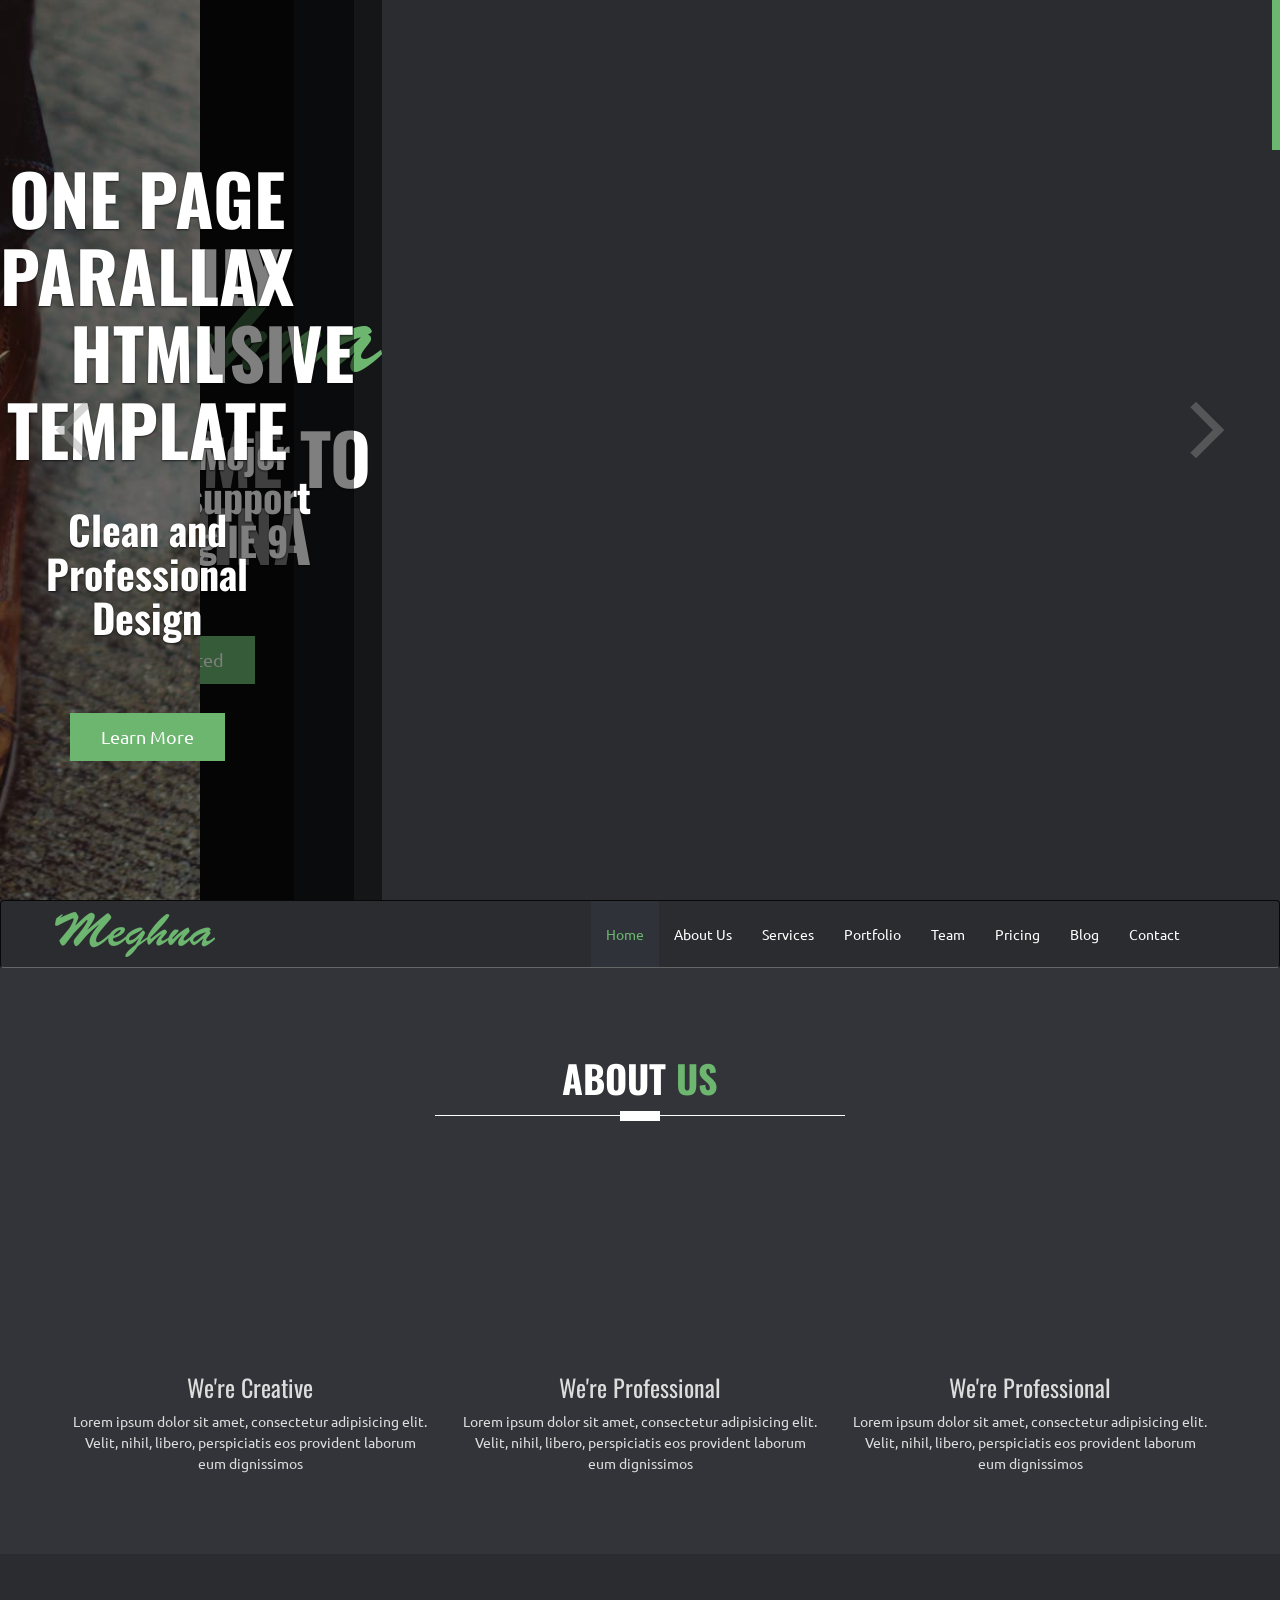
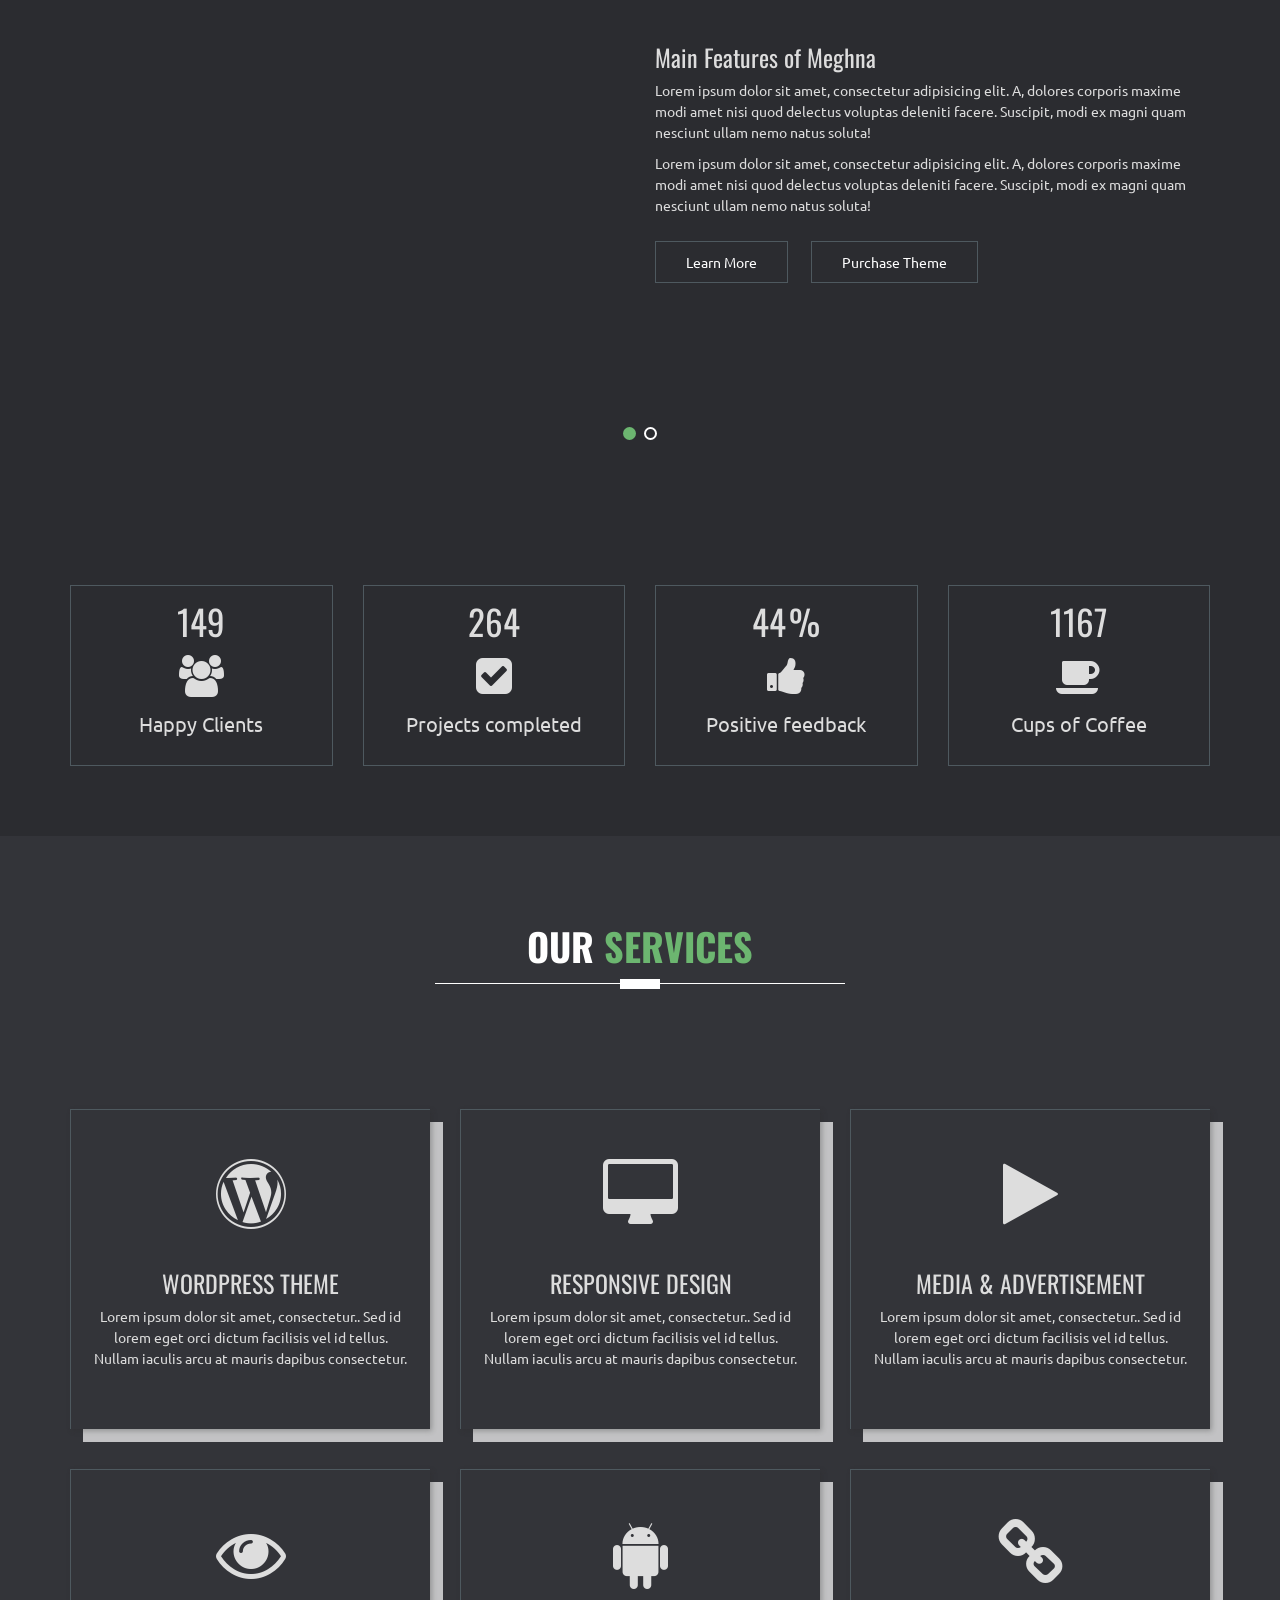
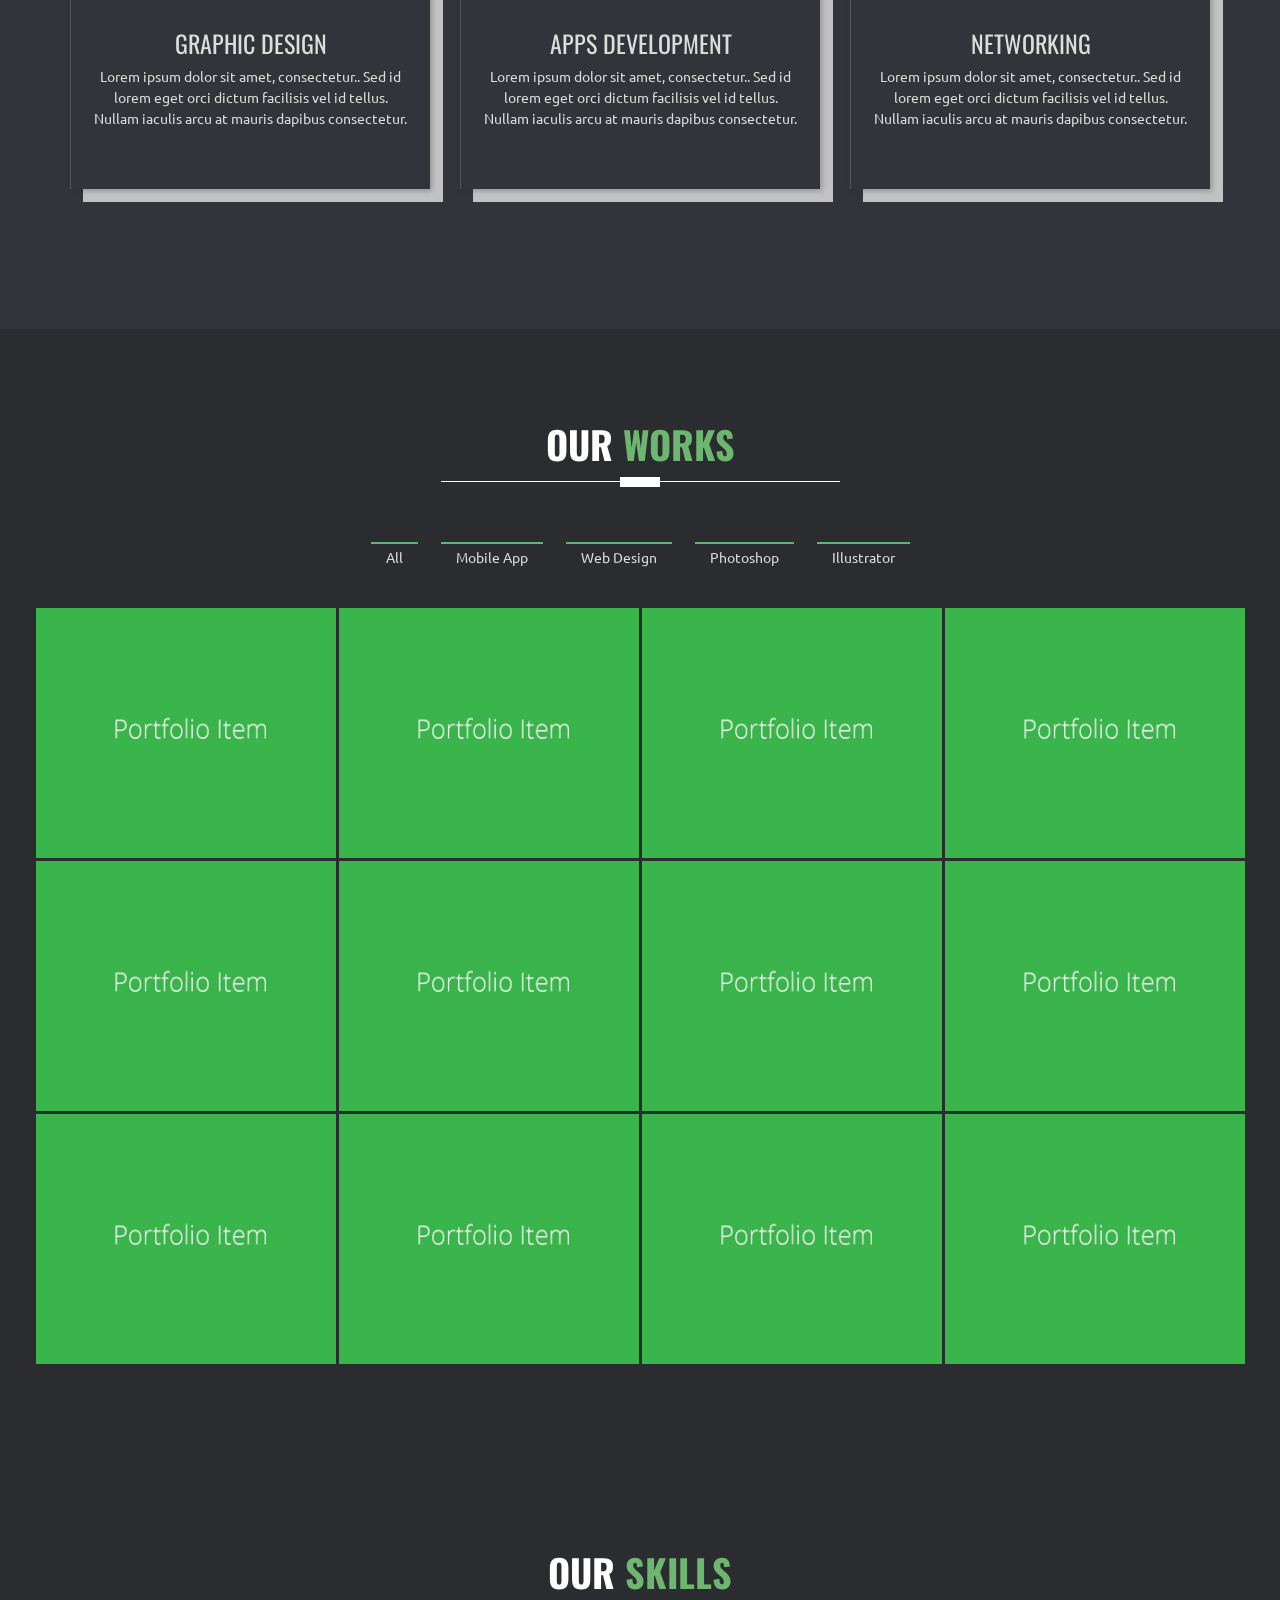
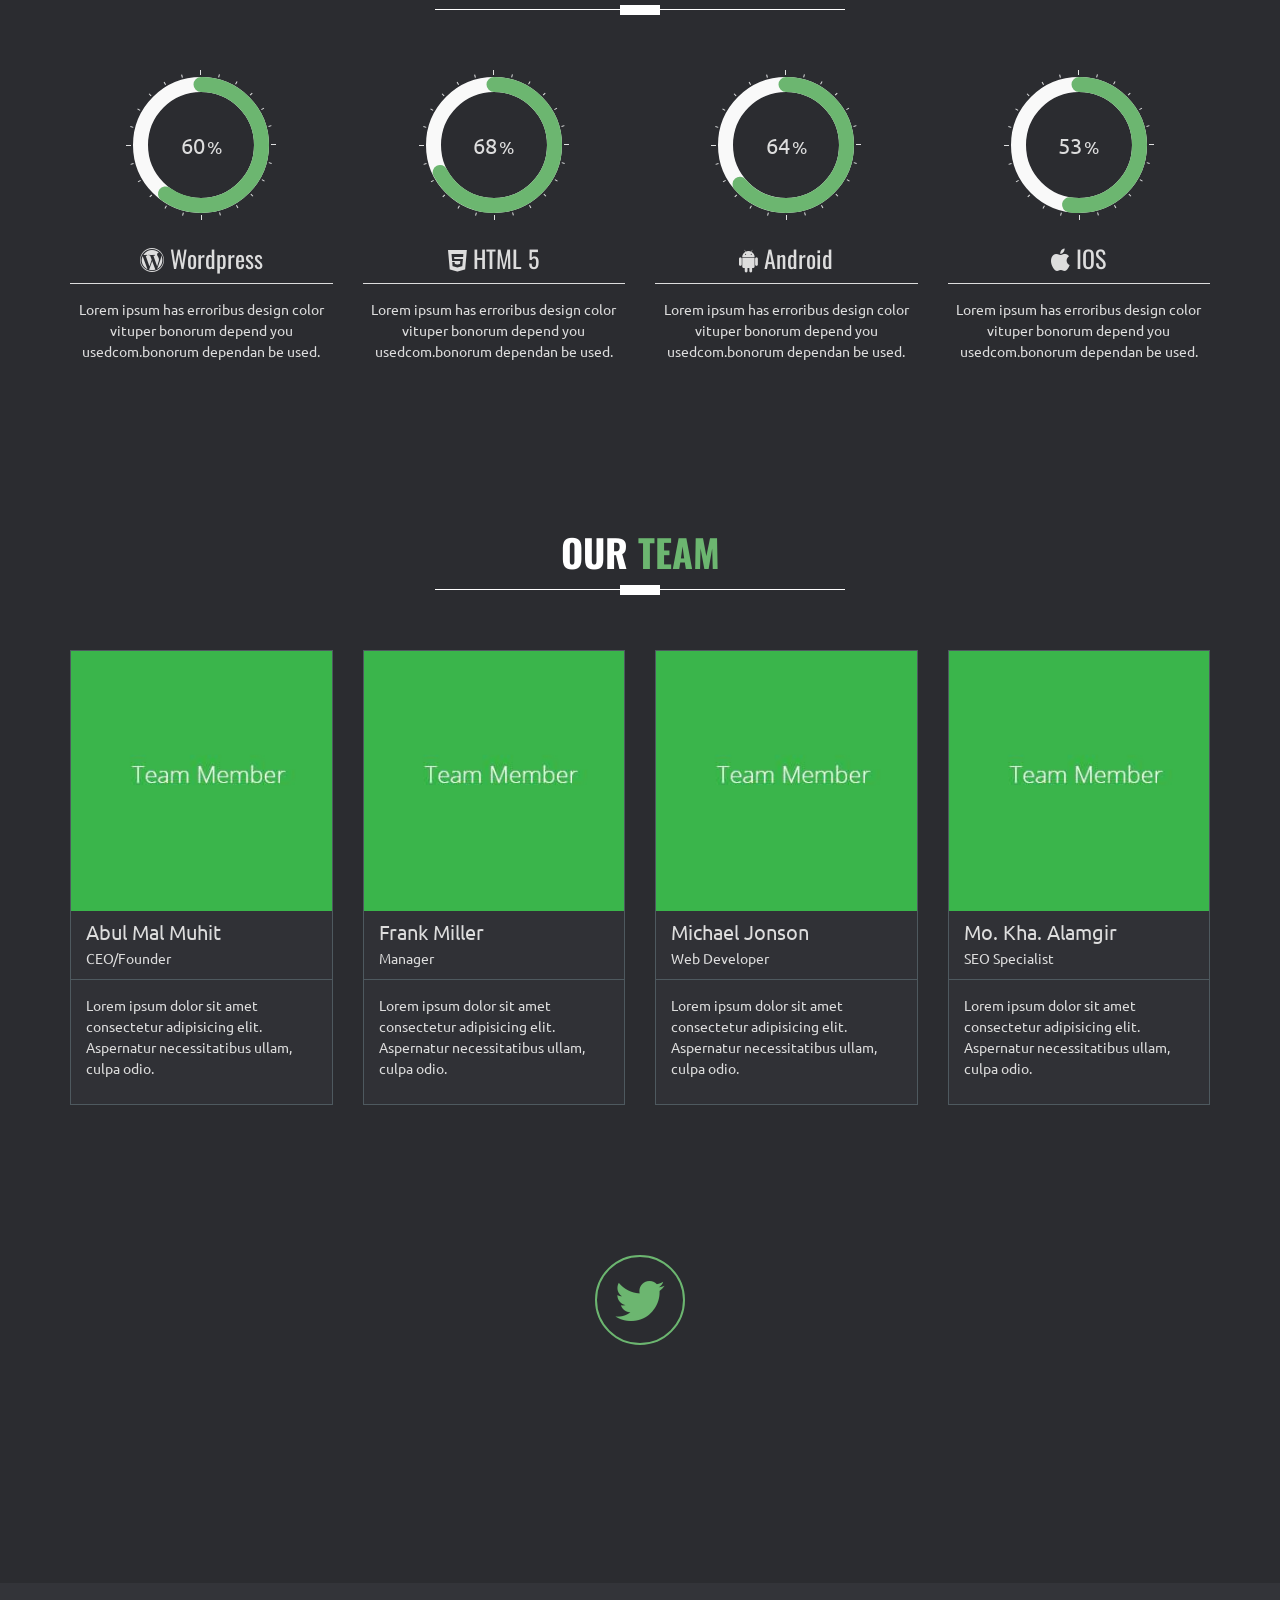
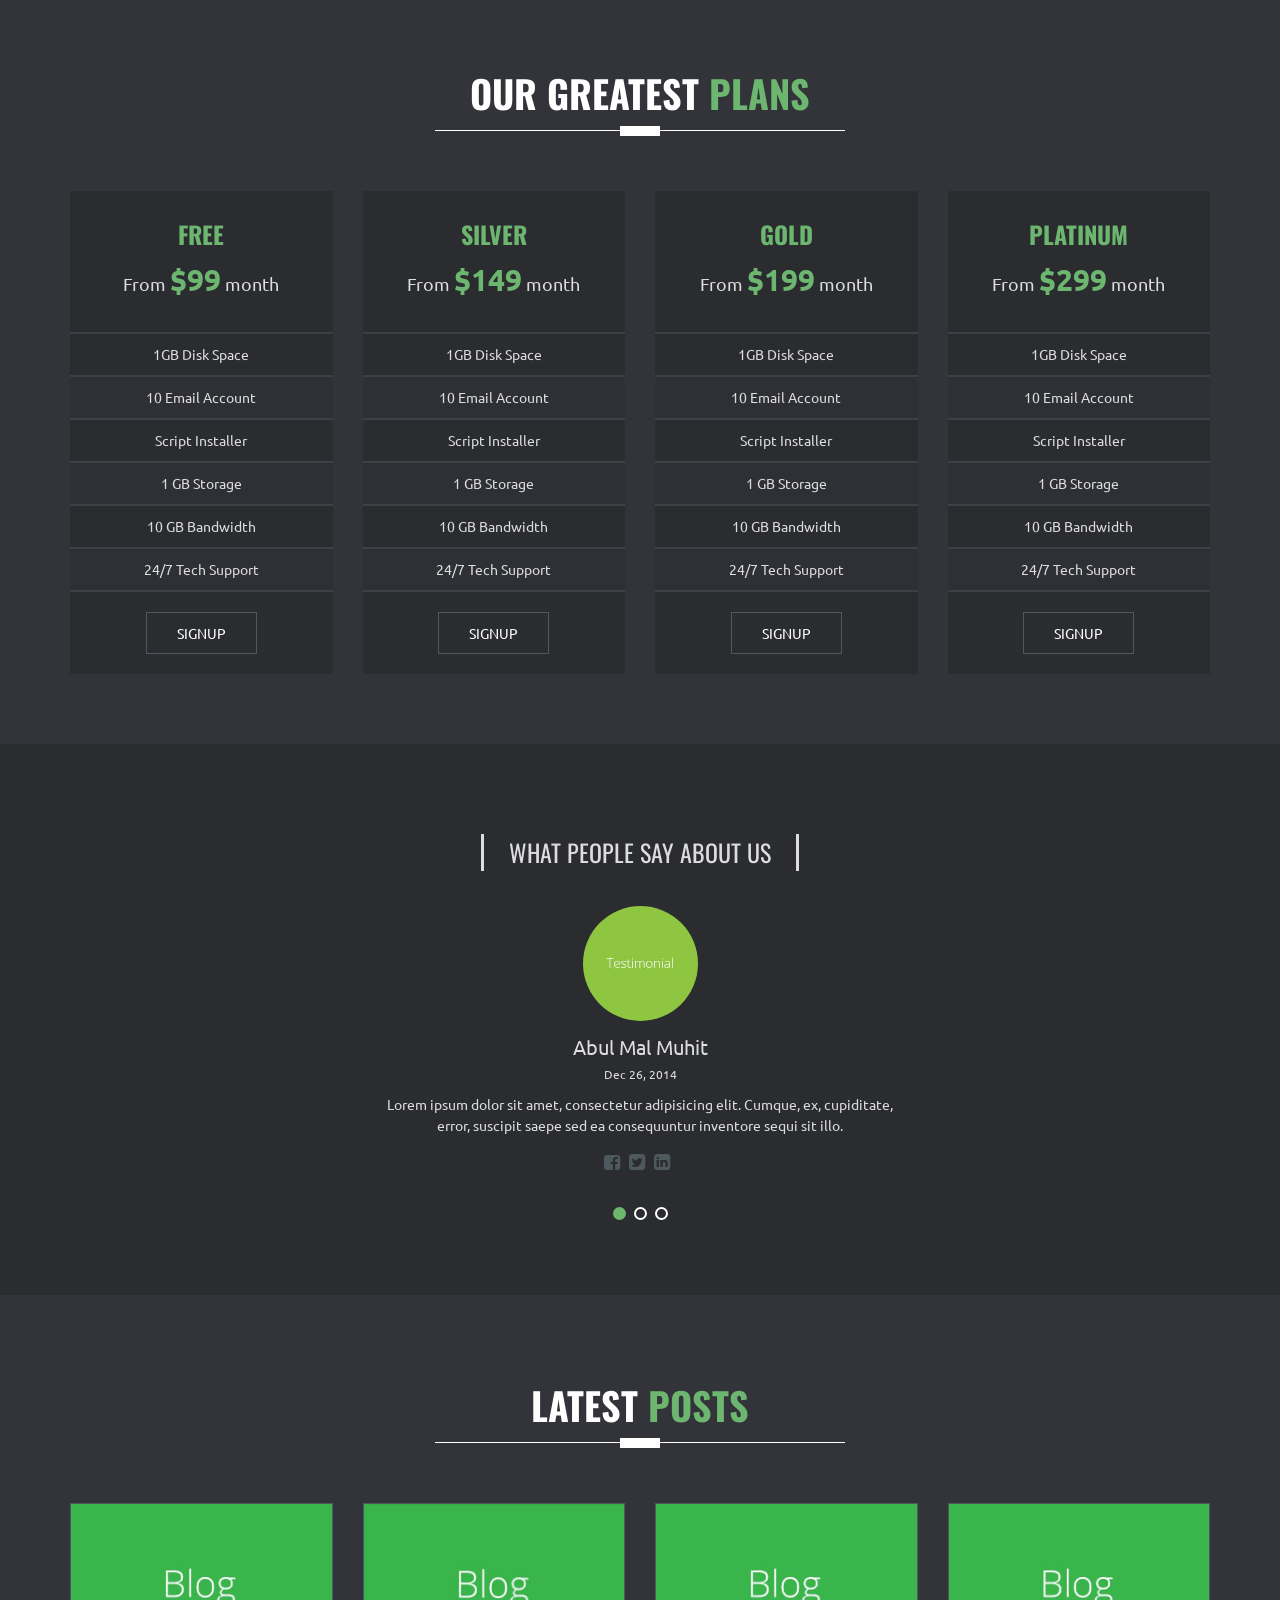
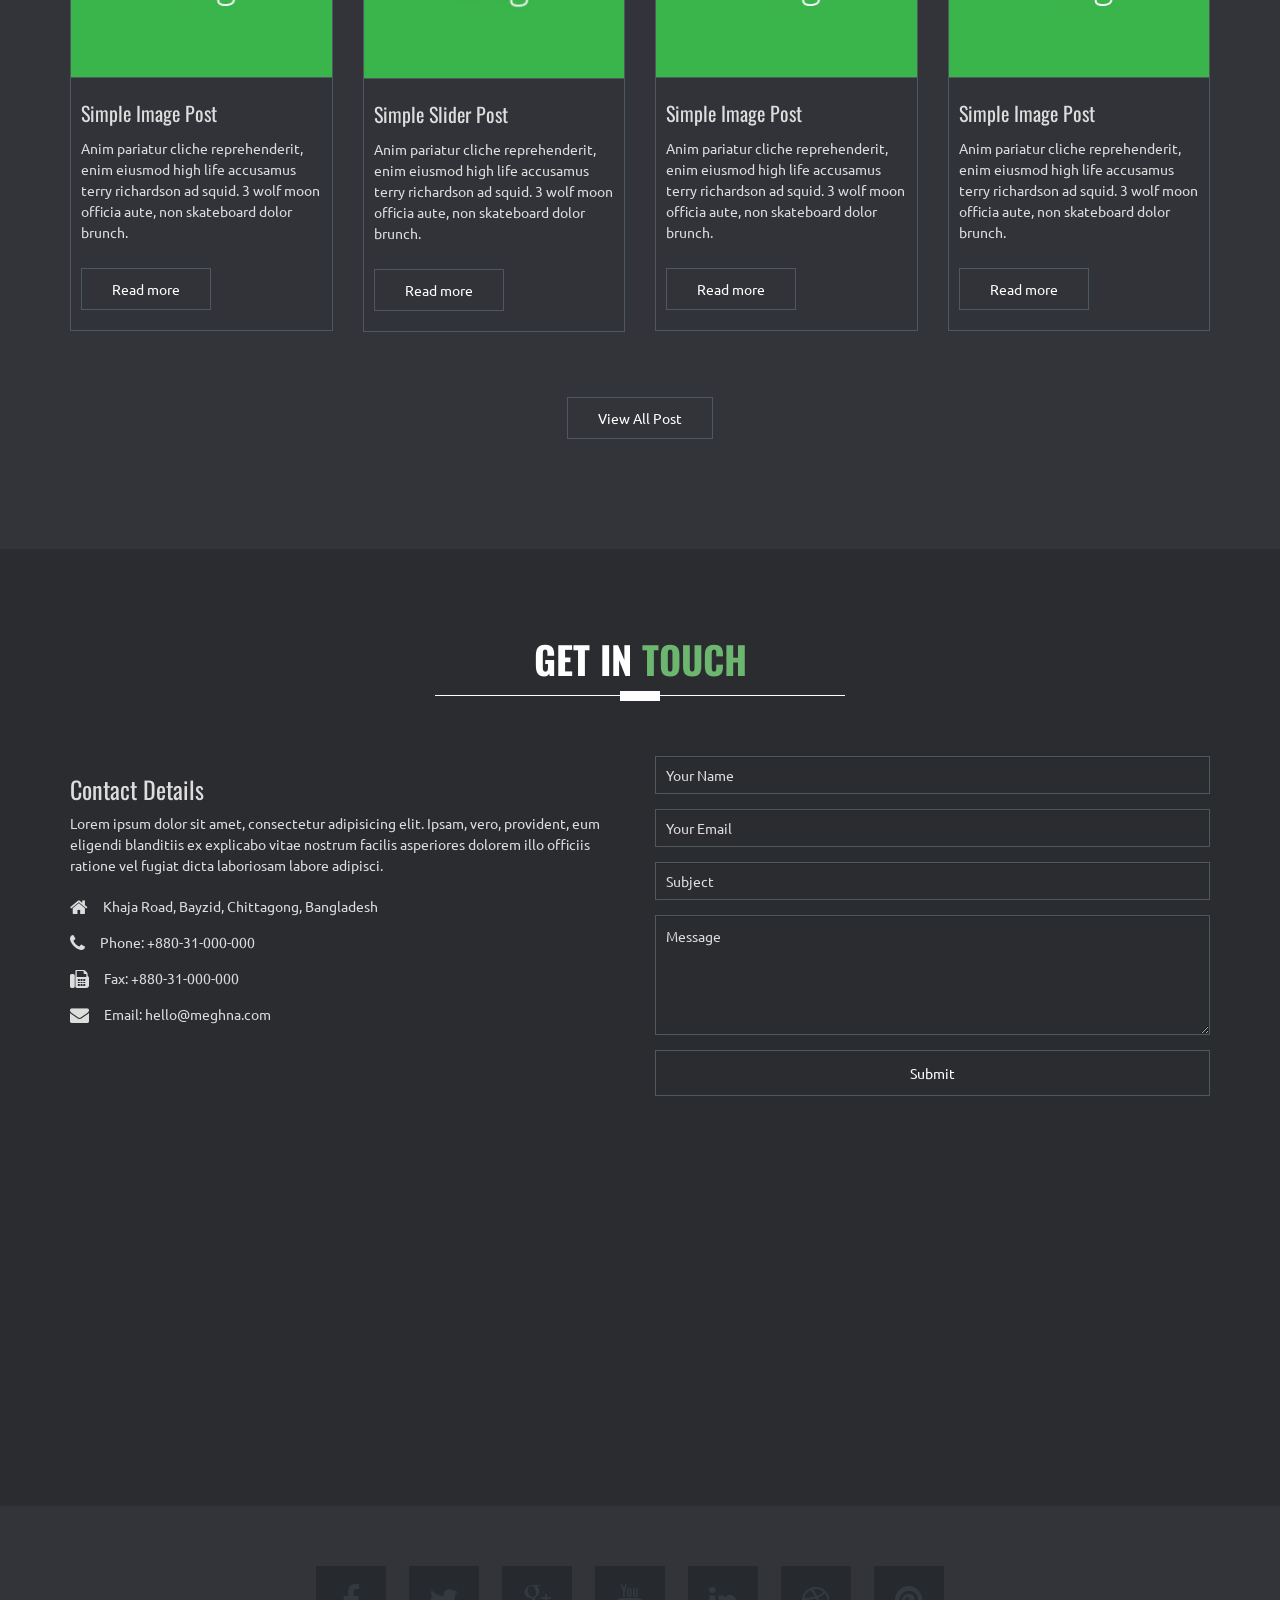
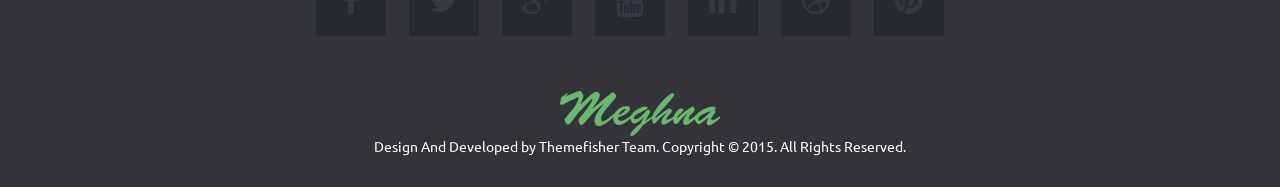
<file: kopia/meghna-onepage-html5-business-template-master/index.html>
<!DOCTYPE html>
<!--[if lt IE 7]>      <html class="no-js lt-ie9 lt-ie8 lt-ie7"> <![endif]-->
<!--[if IE 7]>         <html class="no-js lt-ie9 lt-ie8"> <![endif]-->
<!--[if IE 8]>         <html class="no-js lt-ie9"> <![endif]-->
<!--[if gt IE 8]><!--> <html class="no-js"> <!--<![endif]-->
    <head>
		<meta http-equiv="Content-Type" content="text/html; charset=UTF-8">
        <meta name="description" content="Meghna One page parallax responsive HTML Template ">
        
        <meta name="author" content="Muhammad Morshed">
		
        <title>Meghna | Responsive Multipurpose Parallax HTML5 Template</title>
		
		<!-- Mobile Specific Meta
		================================================== -->
        <meta name="viewport" content="width=device-width, initial-scale=1">
		
		<!-- Favicon -->
		<link rel="shortcut icon" type="image/x-icon" href="img/favicon.png" />
		
		<!-- CSS
		================================================== -->
		<!-- Fontawesome Icon font -->
        <link rel="stylesheet" href="css/font-awesome.min.css">
		<!-- bootstrap.min css -->
        <link rel="stylesheet" href="css/bootstrap.min.css">
		<!-- Animate.css -->
        <link rel="stylesheet" href="css/animate.css">
		<!-- Owl Carousel -->
        <link rel="stylesheet" href="css/owl.carousel.css">
		<!-- Grid Component css -->
        <link rel="stylesheet" href="css/component.css">
		<!-- Slit Slider css -->
        <link rel="stylesheet" href="css/slit-slider.css">
		<!-- Main Stylesheet -->
        <link rel="stylesheet" href="css/main.css">
		<!-- Media Queries -->
        <link rel="stylesheet" href="css/media-queries.css">

		<!--
		Google Font
		=========================== -->                    
		
		<!-- Oswald / Title Font -->
		<link href='http://fonts.googleapis.com/css?family=Oswald:400,300' rel='stylesheet' type='text/css'>
		<!-- Ubuntu / Body Font -->
		<link href='http://fonts.googleapis.com/css?family=Ubuntu:400,300' rel='stylesheet' type='text/css'>
		
		<!-- Modernizer Script for old Browsers -->		
        <script src="js/modernizr-2.6.2.min.js"></script>


		<script>
		  (function(i,s,o,g,r,a,m){i['GoogleAnalyticsObject']=r;i[r]=i[r]||function(){
		  (i[r].q=i[r].q||[]).push(arguments)},i[r].l=1*new Date();a=s.createElement(o),
		  m=s.getElementsByTagName(o)[0];a.async=1;a.src=g;m.parentNode.insertBefore(a,m)
		  })(window,document,'script','//www.google-analytics.com/analytics.js','ga');
		
		  ga('create', 'UA-54152927-1', 'auto');
		  ga('send', 'pageview');
		
		</script>
	
    </head>
	
    <body id="body">
	    <!--
	    Start Preloader
	    ==================================== -->
		<div id="loading-mask">
			<div class="loading-img">
				<img alt="Meghna Preloader" src="img/preloader.gif"  />
			</div>
		</div>
        <!--
        End Preloader
        ==================================== -->
		
        <!--
        Welcome Slider
        ==================================== -->
		<section id="home">	    
		
            <div id="slitSlider" class="sl-slider-wrapper">
				<div class="sl-slider">
					
					<!-- single slide item -->
					<div class="sl-slide" data-orientation="horizontal" data-slice1-rotation="-25" data-slice2-rotation="-25" data-slice1-scale="2" data-slice2-scale="2">
						<div class="sl-slide-inner">
							<div class="bg-img bg-img-1"></div>
						<div class="carousel-caption">
							<div>
								<img class="wow fadeInUp" src="img/meghna.png" alt="Meghna">
								<h2 data-wow-duration="500ms"  data-wow-delay="500ms" class="heading animated fadeInRight">Welcome To Meghna</h2>
							</div>
						</div>
						</div>
					</div>
					<!-- /single slide item -->
					
					<!-- single slide item -->
					<div class="sl-slide" data-orientation="vertical" data-slice1-rotation="10" data-slice2-rotation="-15" data-slice1-scale="1.5" data-slice2-scale="1.5">
						<div class="sl-slide-inner">
							<div class="bg-img bg-img-2"></div>
						<div class="carousel-caption">
							<div>
								<h2 class="heading animated fadeInDown">Highly Responsive</h2>
								<h3 class="animated fadeInUp">With all Mejor Browser support including IE 9</h3>
								<a class="btn btn-green animated fadeInUp" href="#">Get Started</a>
							</div>
						</div>
						</div>
					</div>
					<!-- /single slide item -->
					
					<!-- single slide item -->
					<div class="sl-slide" data-orientation="horizontal" data-slice1-rotation="3" data-slice2-rotation="3" data-slice1-scale="2" data-slice2-scale="1">
						<div class="sl-slide-inner">
							<div class="bg-img bg-img-3"></div>
						<div class="carousel-caption">
							<div>
								<h2 class="heading animated fadeInRight">One Page Parallax HTML Template</h2>
								<h3 class="animated fadeInLeft">Clean and Professional Design</h3>
								<a class="btn btn-green animated fadeInUp" href="#">Learn More</a>
							</div>
						</div>
						</div>
					</div>
					<!-- /single slide item -->

				</div><!-- /sl-slider -->
				
				<nav id="nav-arrows" class="nav-arrows">
					<span class="nav-arrow-prev">Previous</span>
					<span class="nav-arrow-next">Next</span>
				</nav>

				<nav id="nav-dots" class="nav-dots">
					<span class="nav-dot-current"></span>
					<span></span>
					<span></span>
				</nav>

			</div><!-- /slider-wrapper -->
		</section>
		<!--/#home section-->
		
        <!-- 
        Fixed Navigation
        ==================================== -->
        <header id="navigation" class="navbar navbar-inverse">
            <div class="container">
                <div class="navbar-header">
                    <!-- responsive nav button -->
					<button type="button" class="navbar-toggle" data-toggle="collapse" data-target=".navbar-collapse">
                        <span class="sr-only">Toggle navigation</span>
                        <span class="icon-bar"></span>
                        <span class="icon-bar"></span>
                        <span class="icon-bar"></span>
                    </button>
					<!-- /responsive nav button -->
					
					<!-- logo -->
                    <a class="navbar-brand" href="#body">
						<h1 id="logo">
							<img src="img/logo-meghna.png" alt="Meghna" />
						</h1>
					</a>
					<!-- /logo -->
                </div>

				<!-- main nav -->
                <nav class="collapse navbar-collapse navbar-right" role="Navigation">
                    <ul id="nav" class="nav navbar-nav">
                        <li class="current"><a href="#body">Home</a></li>
                        <li><a href="#about">About Us</a></li>
                        <li><a href="#services">Services</a></li>
                        <li><a href="#showcase">Portfolio</a></li>
                        <li><a href="#our-team">Team</a></li>
                        <li><a href="#pricing">Pricing</a></li>
                        <li><a href="#blog">Blog</a></li>
                        <li><a href="#contact-us">Contact</a></li>
                    </ul>
                </nav>
				<!-- /main nav -->
				
            </div>
        </header>
        <!--
        End Fixed Navigation
        ==================================== -->
		
		<!--
		Start About Section
		==================================== -->
		<section id="about" class="bg-one">
			<div class="container">
				<div class="row">
				
					<!-- section title -->
					<div class="title text-center wow fadeIn" data-wow-duration="1500ms" >
						<h2>About <span class="color">Us</span></h2>
						<div class="border"></div>
					</div>
					<!-- /section title -->
					
					<!-- About item -->
					<div class="col-md-4 text-center wow fadeInUp" data-wow-duration="500ms" >
						<div class="wrap-about">							
							<div class="icon-box">
								<i class="fa fa-lightbulb-o fa-4x"></i>
							</div>					
							<!-- Express About Yourself -->
							<div class="about-content text-center">
								<h3 class="ddd">We're Creative</h3>								
								<p>Lorem ipsum dolor sit amet, consectetur adipisicing elit. Velit, nihil, libero, perspiciatis eos provident laborum eum dignissimos</p>
							</div>
						</div>
					</div> 
					<!-- End About item -->
					
					<!-- About item -->
					<div class="col-md-4 text-center wow fadeInUp" data-wow-duration="500ms" data-wow-delay="250ms">
						<div class="wrap-about">
							<div class="icon-box">
								<i class="fa fa-users fa-4x"></i>
							</div>
							<!-- Express About Yourself -->
							<div class="about-content text-center">
								<h3>We're Professional</h3>
								<p>Lorem ipsum dolor sit amet, consectetur adipisicing elit. Velit, nihil, libero, perspiciatis eos provident laborum eum dignissimos</p>
							</div>
						</div>
					</div> 
					<!-- End About item -->
					
					<!-- About item -->					
					<div class="col-md-4 text-center wow fadeInUp" data-wow-duration="500ms" data-wow-delay="500ms">
						<div class="wrap-about kill-margin-bottom">
							<div class="icon-box">
								<i class="fa fa-users fa-4x"></i>
							</div>
							<!-- Express About Yourself -->
							<div class="about-content text-center">
								<h3>We're Professional</h3>
								<p>Lorem ipsum dolor sit amet, consectetur adipisicing elit. Velit, nihil, libero, perspiciatis eos provident laborum eum dignissimos</p>
							</div>
						</div>
					</div> 
					<!-- End About item -->
					
				</div> 		<!-- End row -->
			</div>   	<!-- End container -->
		</section>   <!-- End section -->
		
		<!--
		Start Main Features
		==================================== -->
		<section id="main-features">
			<div class="container">
				<div class="row">
					
					<!-- features item -->
					<div id="features">
						<div class="item">
							
							<div class="features-item">
								
								<!-- features media -->
								<div class="col-md-6 feature-media media-wrapper wow fadeInUp" data-wow-duration="500ms">
									<iframe src="http://player.vimeo.com/video/108018156" allowfullscreen></iframe>
								</div>
								<!-- /features media -->
								
								<!-- features content -->
								<div class="col-md-6 feature-desc wow fadeInUp" data-wow-duration="500ms" data-wow-delay="300ms">
									<h3>Main Features of Meghna</h3>
									<p>Lorem ipsum dolor sit amet, consectetur adipisicing elit. A, dolores corporis maxime modi amet nisi quod delectus voluptas deleniti facere. Suscipit, modi ex magni quam nesciunt ullam nemo natus soluta!</p>
									<p>Lorem ipsum dolor sit amet, consectetur adipisicing elit. A, dolores corporis maxime modi amet nisi quod delectus voluptas deleniti facere. Suscipit, modi ex magni quam nesciunt ullam nemo natus soluta!</p>
									<a href="#" class="btn btn-transparent">Learn More</a>
									<a href="#" class="btn btn-transparent">Purchase Theme</a>
								</div>
								<!-- /features content -->
								
							</div>
						</div>
						
						<div class="item">
							<div class="features-item">
							
								<!-- features media -->
								<div class="col-md-6 feature-media wow fadeInUp" data-wow-duration="500ms">
									<img src="img/blog/3D-beach-art.jpg" alt="3D Beach Art | Meghna" class="img-responsive">
								</div>
								<!-- /features media -->
								
								<!-- features content -->
								<div class="col-md-6 feature-desc wow fadeInUp" data-wow-duration="500ms" data-wow-delay="300ms">
									<h3>Main Features of Meghna</h3>
									<p>Lorem ipsum dolor sit amet, consectetur adipisicing elit. A, dolores corporis maxime modi amet nisi quod delectus voluptas deleniti facere. Suscipit, modi ex magni quam nesciunt ullam nemo natus soluta!</p>
									<p>Lorem ipsum dolor sit amet, consectetur adipisicing elit. A, dolores corporis maxime modi amet nisi quod delectus voluptas deleniti facere. Suscipit, modi ex magni quam nesciunt ullam nemo natus soluta!</p>
									<a href="#" class="btn btn-transparent">Learn More</a>
									<a href="#" class="btn btn-transparent">Purchase Theme</a>
								</div>
								<!-- /features content -->
								
							</div>
						</div>
					</div>
					<!-- /features item -->
					
				</div> 		<!-- End row -->
			</div>   	<!-- End container -->
		</section>   <!-- End section -->
		
		<!--
		Start Counter Section
		==================================== -->
		
		<section id="counter" class="parallax-section">
			<div class="container">
				<div class="row">
				
					<!-- first count item -->
					<div class="col-md-3 col-sm-6 col-xs-12 text-center wow fadeInDown" data-wow-duration="500ms">
						<div class="counters-item">
							<div>
							    <span data-speed="3000" data-to="320">320</span>
							</div>
							<i class="fa fa-users fa-3x"></i>
							<h3>Happy Clients</h3>
						</div>
					</div>
					<!-- end first count item -->
				
					<!-- second count item -->
					<div class="col-md-3 col-sm-6 col-xs-12 text-center wow fadeInDown" data-wow-duration="500ms" data-wow-delay="200ms">
						<div class="counters-item">
							<div>
							    <span data-speed="3000" data-to="565">565</span>
							</div>
							<i class="fa fa-check-square fa-3x"></i>
							<h3>Projects completed</h3>
						</div>
					</div>
					<!-- end second count item -->
				
					<!-- third count item -->
					<div class="col-md-3 col-sm-6 col-xs-12 text-center wow fadeInDown" data-wow-duration="500ms" data-wow-delay="400ms">
						<div class="counters-item">
							<div>
							    <span data-speed="3000" data-to="95">95</span>
								<span>%</span>
							</div>
							<i class="fa fa-thumbs-up fa-3x"></i>
				            <h3>Positive feedback</h3>
							
						</div>
					</div>
					<!-- end third count item -->
					
					<!-- fourth count item -->
					<div class="col-md-3 col-sm-6 col-xs-12 text-center wow fadeInDown" data-wow-duration="500ms" data-wow-delay="600ms">
						<div class="counters-item kill-margin-bottom">
							<div>
							    <span data-speed="3000" data-to="2500">2500</span>
							</div>
							<i class="fa fa-coffee fa-3x"></i>
							<h3>Cups of Coffee</h3>
						</div>
					</div>
					<!-- end fourth count item -->
					
				</div> 		<!-- end row -->
			</div>   	<!-- end container -->
		</section>   <!-- end section -->
		
		
		<!-- Start Services Section
		==================================== -->
		
		<section id="services" class="bg-one">
			<div class="container">
				<div class="row">
					
					<!-- section title -->
					<div class="title text-center wow fadeIn" data-wow-duration="500ms">
						<h2>Our <span class="color">Services</span></h2>
						<div class="border"></div>
					</div>
					<!-- /section title -->
					
                    <!-- Single Service Item -->
					<article class="col-md-4 col-sm-6 col-xs-12 wow fadeInUp" data-wow-duration="500ms">
						<div class="service-block text-center">
							<div class="service-icon text-center">
								<i class="fa fa-wordpress fa-5x"></i>
							</div>
							<h3>WordPress Theme</h3>
							<p>Lorem ipsum dolor sit amet, consectetur.. Sed id lorem eget orci dictum facilisis vel id tellus. Nullam iaculis arcu at mauris dapibus consectetur.</p>
						</div>
					</article>
                    <!-- End Single Service Item -->
                    
                    <!-- Single Service Item -->
					<article class="col-md-4 col-sm-6 col-xs-12 wow fadeInUp" data-wow-duration="500ms" data-wow-delay="200ms">
						<div class="service-block text-center">
							<div class="service-icon text-center">
								<i class="fa fa-desktop fa-5x"></i>
							</div>
							<h3>Responsive Design</h3>
							<p>Lorem ipsum dolor sit amet, consectetur.. Sed id lorem eget orci dictum facilisis vel id tellus. Nullam iaculis arcu at mauris dapibus consectetur.</p>
						</div>
					</article>
                    <!-- End Single Service Item -->
                    
                    <!-- Single Service Item -->
					<article class="col-md-4 col-sm-6 col-xs-12 wow fadeInUp" data-wow-duration="500ms" data-wow-delay="400ms">
						<div class="service-block text-center">
							<div class="service-icon text-center">
								<i class="fa fa-play fa-5x"></i>
							</div>
							<h3>Media &amp; Advertisement</h3>
							<p>Lorem ipsum dolor sit amet, consectetur.. Sed id lorem eget orci dictum facilisis vel id tellus. Nullam iaculis arcu at mauris dapibus consectetur.</p>
						</div>
					</article>
					<!-- End Single Service Item -->
					
					<!-- Single Service Item -->
					<article class="col-md-4 col-sm-6 col-xs-12 wow fadeInDown" data-wow-duration="500ms" data-wow-delay="200ms">
						<div class="service-block text-center">
							<div class="service-icon text-center">
								<i class="fa fa-eye fa-5x"></i>
							</div>
							<h3>Graphic Design</h3>
							<p>Lorem ipsum dolor sit amet, consectetur.. Sed id lorem eget orci dictum facilisis vel id tellus. Nullam iaculis arcu at mauris dapibus consectetur.</p>
						</div>
					</article>
					<!-- End Single Service Item -->
					
					<!-- Single Service Item -->
					<article class="col-md-4 col-sm-6 col-xs-12 wow fadeInDown" data-wow-duration="500ms" data-wow-delay="400ms">
						<div class="service-block text-center">
							<div class="service-icon text-center">
								<i class="fa fa-android fa-5x"></i>
							</div>
							<h3>Apps Development</h3>
							<p>Lorem ipsum dolor sit amet, consectetur.. Sed id lorem eget orci dictum facilisis vel id tellus. Nullam iaculis arcu at mauris dapibus consectetur.</p>
						</div>
					</article>
					<!-- End Single Service Item -->
					
					<!-- Single Service Item -->
					<article class="col-md-4 col-sm-6 col-xs-12 wow fadeInDown" data-wow-duration="500ms" data-wow-delay="600ms">
						<div class="service-block text-center kill-margin-bottom">
							<div class="service-icon text-center">
								<i class="fa fa-link fa-5x"></i>
							</div>
							<h3>Networking</h3>
							<p>Lorem ipsum dolor sit amet, consectetur.. Sed id lorem eget orci dictum facilisis vel id tellus. Nullam iaculis arcu at mauris dapibus consectetur.</p>
						</div>
					</article>
					<!-- End Single Service Item -->
						
				</div> 		<!-- End row -->
			</div>   	<!-- End container -->
		</section>   <!-- End section -->
		
		
		<!-- Start Portfolio Section
		=========================================== -->
		
		<section id="showcase">
			<div class="container">
				<div class="row wow fadeInDown" data-wow-duration="500ms">
					<div class="col-lg-12">
					
						<!-- section title -->
						<div class="title text-center">
							<h2>Our <span class="color">Works</span></h2>
							<div class="border"></div>
						</div>
						<!-- /section title -->
					
						<!-- portfolio item filtering -->
						<div class="portfolio-filter clearfix">
							<ul class="text-center">
							    <li><a href="javascript:void(0)" class="filter" data-filter="all">All</a></li>
								<li><a href="javascript:void(0)" class="filter" data-filter=".app">Mobile App</a></li>
								<li><a href="javascript:void(0)" class="filter" data-filter=".web">Web Design</a></li>
								<li><a href="javascript:void(0)" class="filter" data-filter=".photoshop">Photoshop</a></li>
								<li><a href="javascript:void(0)" class="filter" data-filter=".illustrator">Illustrator</a></li>
							</ul>
						</div>
						<!-- /portfolio item filtering -->
						
					</div> <!-- /end col-lg-12 -->
				</div> <!-- end row -->
			</div>	<!-- end container -->
	
			<!-- portfolio items -->
			<div class="portfolio-item-wrapper wow fadeInUp" data-wow-duration="500ms">
                <ul id="og-grid" class="og-grid">
				
					<!-- single portfolio item -->	
					<li class="mix app">
						<a href="javascript:void(0)" data-largesrc="img/portfolio/portx1.jpg" data-title="Azuki bean" data-description="Swiss chard pumpkin bunya nuts maize plantain aubergine napa cabbage soko coriander sweet pepper water spinach winter purslane shallot tigernut lentil beetroot.">
							<img src="img/portfolio/portx1.jpg" alt="Meghna">
							<div class="hover-mask">
								<h3>Azuki bean</h3>
								<span>
									<i class="fa fa-plus fa-2x"></i>
								</span>
							</div>
						</a>
					</li>
					<!-- /single portfolio item -->
					
					<!-- single portfolio item -->
					<li class="mix web">
						<a href="javascript:void(0)" data-largesrc="img/portfolio/portx1.jpg" data-title="Veggies sunt bona vobis" data-description="Komatsuna prairie turnip wattle seed artichoke mustard horseradish taro rutabaga ricebean carrot black-eyed pea turnip greens beetroot yarrow watercress kombu.">
							<img src="img/portfolio/portx1.jpg" alt="Meghna">
							<div class="hover-mask">
								<h3>Veggies sunt bona vobis</h3>
								<span>
									<i class="fa fa-plus fa-2x"></i>
								</span>
							</div>
						</a>
					</li>
					<!-- /single portfolio item -->
					
					<!-- single portfolio item -->
					<li class="mix photoshop">
						<a href="javascript:void(0)" data-largesrc="img/portfolio/portx1.jpg" data-title="Dandelion horseradish" data-description="Cabbage bamboo shoot broccoli rabe chickpea chard sea lettuce lettuce ricebean artichoke earthnut pea aubergine okra brussels sprout avocado tomato.">
							<img src="img/portfolio/portx1.jpg" alt="Meghna">
							<div class="hover-mask">
								<h3>Dandelion horseradish</h3>
								<span>
									<i class="fa fa-plus fa-2x"></i>
								</span>
							</div>
						</a>
					</li>
					<!-- /single portfolio item -->
					
					<!-- single portfolio item -->
					<li class="mix illustrator">
						<a href="javascript:void(0)" data-largesrc="img/portfolio/portx1.jpg" data-title="Dandelion horseradish" data-description="Cabbage bamboo shoot broccoli rabe chickpea chard sea lettuce lettuce ricebean artichoke earthnut pea aubergine okra brussels sprout avocado tomato.">
							<img src="img/portfolio/portx1.jpg" alt="Meghna">
							<div class="hover-mask">
								<h3>Dandelion horseradish</h3>
								<span>
									<i class="fa fa-plus fa-2x"></i>
								</span>
							</div>
						</a>
					</li>
					<!-- /single portfolio item -->
					
					<!-- single portfolio item -->
					<li class="mix app">
						<a href="javascript:void(0)" data-largesrc="img/portfolio/portx1.jpg" data-title="Azuki bean" data-description="Swiss chard pumpkin bunya nuts maize plantain aubergine napa cabbage soko coriander sweet pepper water spinach winter purslane shallot tigernut lentil beetroot.">
							<img src="img/portfolio/portx1.jpg" alt="Meghna">
							<div class="hover-mask">
								<h3>Azuki bean</h3>
								<span>
									<i class="fa fa-plus fa-2x"></i>
								</span>
							</div>
						</a>
					</li>
					<!-- /single portfolio item -->
					
					<!-- single portfolio item -->
					<li class="mix app">
						<a href="javascript:void(0)" data-largesrc="img/portfolio/portx1.jpg" data-title="Veggies sunt bona vobis" data-description="Komatsuna prairie turnip wattle seed artichoke mustard horseradish taro rutabaga ricebean carrot black-eyed pea turnip greens beetroot yarrow watercress kombu.">
							<img src="img/portfolio/portx1.jpg" alt="Meghna">
							<div class="hover-mask">
								<h3>Veggies sunt bona vobis</h3>
								<span>
									<i class="fa fa-plus fa-2x"></i>
								</span>
							</div>	
						</a>
					</li>
					<!-- /single portfolio item -->
					
					<!-- single portfolio item -->
					<li class="mix web">
						<a href="javascript:void(0)" data-largesrc="img/portfolio/portx1.jpg" data-title="Dandelion horseradish" data-description="Cabbage bamboo shoot broccoli rabe chickpea chard sea lettuce lettuce ricebean artichoke earthnut pea aubergine okra brussels sprout avocado tomato.">
							<img src="img/portfolio/portx1.jpg" alt="Meghna">
							<div class="hover-mask">
								<h3>Dandelion horseradish</h3>
								<span>
									<i class="fa fa-plus fa-2x"></i>
								</span>
							</div>	
						</a>
					</li>
					<!-- /single portfolio item -->
					
					<!-- single portfolio item -->
					<li class="mix photoshop">
						<a href="javascript:void(0)" data-largesrc="img/portfolio/portx1.jpg" data-title="Azuki bean" data-description="Swiss chard pumpkin bunya nuts maize plantain aubergine napa cabbage soko coriander sweet pepper water spinach winter purslane shallot tigernut lentil beetroot.">
							<img src="img/portfolio/portx1.jpg" alt="Meghna">
							<div class="hover-mask">
								<h3>Azuki bean</h3>
								<span>
									<i class="fa fa-plus fa-2x"></i>
								</span>
							</div>
						</a>
					</li>
					<!-- /single portfolio item -->
					
					<!-- single portfolio item -->
					<li class="mix photoshop">
						<a href="javascript:void(0)" data-largesrc="img/portfolio/portx1.jpg" data-title="Veggies sunt bona vobis" data-description="Komatsuna prairie turnip wattle seed artichoke mustard horseradish taro rutabaga ricebean carrot black-eyed pea turnip greens beetroot yarrow watercress kombu.">
							<img src="img/portfolio/portx1.jpg" alt="Meghna">
							<div class="hover-mask">
								<h3>Veggies sunt bona vobis</h3>
								<span>
									<i class="fa fa-plus fa-2x"></i>
								</span>
							</div>
						</a>
					</li>
					<!-- /single portfolio item -->
					
					<!-- single portfolio item -->
					<li class="mix illustrator">
						<a href="javascript:void(0)" data-largesrc="img/portfolio/portx1.jpg" data-title="Veggies sunt bona vobis" data-description="Komatsuna prairie turnip wattle seed artichoke mustard horseradish taro rutabaga ricebean carrot black-eyed pea turnip greens beetroot yarrow watercress kombu.">
							<img src="img/portfolio/portx1.jpg" alt="Meghna">
							<div class="hover-mask">
								<h3>Veggies sunt bona vobis</h3>
								<span>
									<i class="fa fa-plus fa-2x"></i>
								</span>
							</div>	
						</a>
					</li>
					<!-- /single portfolio item -->
					
					<!-- single portfolio item -->
					<li class="mix web">
						<a href="javascript:void(0)" data-largesrc="img/portfolio/portx1.jpg" data-title="Dandelion horseradish" data-description="Cabbage bamboo shoot broccoli rabe chickpea chard sea lettuce lettuce ricebean artichoke earthnut pea aubergine okra brussels sprout avocado tomato.">
							<img src="img/portfolio/portx1.jpg" alt="Meghna">
							<div class="hover-mask">
								<h3>Dandelion horseradish</h3>
								<span>
									<i class="fa fa-plus fa-2x"></i>
								</span>
							</div>
						</a>
					</li>
					<!-- /single portfolio item -->
					
					<!-- single portfolio item -->
					<li class="mix app">
						<a href="javascript:void(0)" data-largesrc="img/portfolio/portx1.jpg" data-title="Azuki bean" data-description="Swiss chard pumpkin bunya nuts maize plantain aubergine napa cabbage soko coriander sweet pepper water spinach winter purslane shallot tigernut lentil beetroot.">
							<img src="img/portfolio/portx1.jpg" alt="Meghna">
							<div class="hover-mask">
								<h3>Azuki bean</h3>
								<span>
									<i class="fa fa-plus fa-2x"></i>
								</span>
							</div>
						</a>
					</li>
					<!-- /single portfolio item -->
					
				</ul> <!-- end og grid -->
			</div>  <!-- portfolio items wrapper -->
			
		</section>   <!-- End section -->
		
		
		<!-- Start Team Skills
		=========================================== -->
		
		<section id="team-skills" class="parallax-section">
			<div class="container">
				<div class="row wow fadeInDown" data-wow-duration="500ms">
				
					<!-- section title -->
					<div class="title text-center">
						<h2>Our <span class="color">Skills</span></h2>
						<div class="border"></div>
					</div>
					<!-- /section title -->
					
					<!-- skill set -->
					<div class="col-md-3 col-sm-6 col-xs-12 wow fadeInUp" data-wow-duration="500ms">
						<div class="skill-chart text-center">
							<span class="chart" data-percent="80">
								<span class="percent"></span>
							</span>
							<h3><i class="fa fa-wordpress"></i> Wordpress</h3>
							<p>Lorem ipsum has erroribus design color vituper bonorum depend you usedcom.bonorum dependan be used.</p>
						</div>
					</div>
					<!-- end skill set -->
					
					<!-- skill set -->
					<div class="col-md-3 col-sm-6 col-xs-12 wow fadeInUp" data-wow-duration="500ms" data-wow-delay="200ms">
						<div class="skill-chart text-center">
							<span class="chart" data-percent="90">
								<span class="percent">86</span>
							</span>
							<h3><i class="fa fa-html5"></i> HTML 5</h3>
							<p>Lorem ipsum has erroribus design color vituper bonorum depend you usedcom.bonorum dependan be used.</p>
						</div>
					</div>
					<!-- end skill set -->
					
					<!-- skill set -->
					<div class="col-md-3 col-sm-6 col-xs-12 wow fadeInUp" data-wow-duration="500ms" data-wow-delay="400ms">
						<div class="skill-chart text-center">
							<span class="chart" data-percent="85">
								<span class="percent"></span>
							</span>
							<h3><i class="fa fa-android"></i> Android</h3>
							<p>Lorem ipsum has erroribus design color vituper bonorum depend you usedcom.bonorum dependan be used.</p>
						</div>
					</div>
					<!-- end skill set -->
					
					<!-- skill set -->
					<div class="col-md-3 col-sm-6 col-xs-12 wow fadeInUp" data-wow-duration="500ms" data-wow-delay="600ms">
						<div class="skill-chart text-center">
							<span class="chart" data-percent="70">
								<span class="percent"></span>
							</span>
							<h3><i class="fa fa-apple"></i> IOS</h3>
							<p>Lorem ipsum has erroribus design color vituper bonorum depend you usedcom.bonorum dependan be used.</p>
						</div>
					</div>
					<!-- end skill set -->
					
				</div>  		<!-- End row -->
			</div>   	<!-- End container -->
		</section>   <!-- End section -->
		
		<!-- Start Our Team
		=========================================== -->
		
		<section id="our-team">
			<div class="container">
				<div class="row">
				
					<!-- section title -->
					<div class="title text-center wow fadeInUp" data-wow-duration="500ms">
						<h2>Our <span class="color">Team</span></h2>
						<div class="border"></div>
					</div>
					<!-- /section title -->
					
					<!-- team member -->
					<div class="col-md-3 col-sm-6 wow fadeInDown" data-wow-duration="500ms">
                       <article class="team-mate">
							<div class="member-photo">
								<!-- member photo -->
								<img class="img-responsive" src="img/team/member-1.jpg" alt="Meghna">
								<!-- /member photo -->
								
								<!-- member social profile -->
								<div class="mask">
									<ul class="clearfix">
										<li><a href="#"><i class="fa fa-facebook"></i></a></li>
										<li><a href="#"><i class="fa fa-twitter"></i></a></li>
										<li><a href="#"><i class="fa fa-linkedin"></i></a></li>
										<li><a href="#"><i class="fa fa-dribbble"></i></a></li>
									</ul>
								</div>
								<!-- /member social profile -->
							</div>
							
							<!-- member name & designation -->
							<div class="member-title">
								<h3>Abul Mal Muhit</h3>
								<span>CEO/Founder</span>
							</div>
							<!-- /member name & designation -->
							
							<!-- about member -->
                           <div class="member-info">
                               <p>Lorem ipsum dolor sit amet consectetur adipisicing elit. Aspernatur necessitatibus ullam, culpa odio.</p>
                           </div>
						   <!-- /about member -->
						   
                       </article>
                    </div>
					<!-- end team member -->
					
					<!-- team member -->
					<div class="col-md-3 col-sm-6 wow fadeInDown" data-wow-duration="500ms" data-wow-delay="200ms">
                       <article class="team-mate">
							<div class="member-photo">
								<!-- member photo -->
								<img class="img-responsive" src="img/team/member-1.jpg" alt="Meghna">
								<!-- /member photo -->
								
								<!-- member social profile -->
								<div class="mask">
									<ul class="clearfix">
										<li><a href="#"><i class="fa fa-facebook"></i></a></li>
										<li><a href="#"><i class="fa fa-twitter"></i></a></li>
										<li><a href="#"><i class="fa fa-linkedin"></i></a></li>
										<li><a href="#"><i class="fa fa-dribbble"></i></a></li>
									</ul>
								</div>
								<!-- /member social profile -->
							</div>
							
							<!-- member name & designation -->
							<div class="member-title">
								<h3>Frank Miller</h3>
								<span>Manager</span>
							</div>
							<!-- /member name & designation -->
							
							<!-- about member -->
                           <div class="member-info">
                               <p>Lorem ipsum dolor sit amet consectetur adipisicing elit. Aspernatur necessitatibus ullam, culpa odio.</p>
                           </div>
						   <!-- /about member -->
						</article>
                    </div>
					<!-- end team member -->
					
					<!-- team member -->
					<div class="col-md-3 col-sm-6 wow fadeInDown" data-wow-duration="500ms" data-wow-delay="400ms">
                       <article class="team-mate">
							<div class="member-photo">
								<!-- member photo -->
								<img class="img-responsive" src="img/team/member-1.jpg" alt="Meghna">
								<!-- /member photo -->
								
								<!-- member social profile -->
								<div class="mask">
									<ul class="clearfix">
										<li><a href="#"><i class="fa fa-facebook"></i></a></li>
										<li><a href="#"><i class="fa fa-twitter"></i></a></li>
										<li><a href="#"><i class="fa fa-linkedin"></i></a></li>
										<li><a href="#"><i class="fa fa-dribbble"></i></a></li>
									</ul>
								</div>
								<!-- /member social profile -->
							</div>
							
							<!-- member name & designation -->
							<div class="member-title">
								<h3>Michael Jonson</h3>
								<span>Web Developer</span>
							</div>
							<!-- /member name & designation -->
							
							<!-- about member -->
                           <div class="member-info">
                               <p>Lorem ipsum dolor sit amet consectetur adipisicing elit. Aspernatur necessitatibus ullam, culpa odio.</p>
                           </div>
						   <!-- /about member -->
                       </article>
                    </div>
					<!-- end team member -->
					
					<!-- team member -->
					<div class="col-md-3 col-sm-6 wow fadeInDown" data-wow-duration="500ms" data-wow-delay="600ms">
                       <article class="team-mate kill-margin-bottom">
							<div class="member-photo">
								<!-- member photo -->
								<img class="img-responsive" src="img/team/member-1.jpg" alt="Meghna">
								<!-- /member photo -->
								
								<!-- member social profile -->
								<div class="mask">
									<ul class="clearfix">
										<li><a href="#"><i class="fa fa-facebook"></i></a></li>
										<li><a href="#"><i class="fa fa-twitter"></i></a></li>
										<li><a href="#"><i class="fa fa-linkedin"></i></a></li>
										<li><a href="#"><i class="fa fa-dribbble"></i></a></li>
									</ul>
								</div>
								<!-- /member social profile -->
							</div>
							
							<!-- member name & designation -->
							<div class="member-title">
								<h3>Mo. Kha. Alamgir</h3>
								<span>SEO Specialist</span>
							</div>
							<!-- /member name & designation -->
							
							<!-- about member -->
                           <div class="member-info">
                               <p>Lorem ipsum dolor sit amet consectetur adipisicing elit. Aspernatur necessitatibus ullam, culpa odio.</p>
                           </div>
						   <!-- /about member -->
                       </article>
                    </div>
					<!-- end team member -->
					
				</div>  	<!-- End row -->
			</div>   	<!-- End container -->
		</section>   <!-- End section -->
		
		
		<!-- Start Twitter Feed
		=========================================== -->
		
		<section id="twitter-feed" class="parallax-section">
			<div class="container">
				<div class="row">
					<div class="col-lg-12 text-center">
					
						<!-- twitter bird -->
						<div class="twitter-bird wow fadeInDown" data-wow-duration="500ms">
							<span>
								<i class="fa fa-twitter fa-4x"></i>
							</span>
						</div>
						<!-- /twitter bird -->
						
						<!-- fetching tweet -->
						<div class="tweet wow fadeIn" data-wow-duration="2000ms"></div>
						<!-- /fetching tweet -->
						
						<!-- follow us button -->
						<a href="https://twitter.com/amimorshed" title="Follow Us" target="_blank" class="btn btn-transparent wow fadeInUp" data-wow-duration="500ms">Follow Us</a>						
						<!-- /follow us button -->
						
					</div>
				</div>       <!-- End row -->
			</div>   	<!-- End container -->
		</section>   <!-- End section -->
		
		<!-- Start Pricing section
		=========================================== -->
		
		<section id="pricing" class="bg-one">
			<div class="container">
				<div class="row">
					
					<!-- section title -->
				    <div class="title text-center wow fadeInDown" data-wow-duration="500ms">
			        	<h2>Our Greatest<span class="color"> Plans</span></h2>
				        <div class="border"></div>
				    </div>
				    <!-- /section title -->
					
					<!-- single pricing table -->
					<article class="col-md-3 col-sm-6 col-xs-12 text-center wow fadeInUp" data-wow-duration="200ms">
						<div class="pricing">
							
							<!-- plan name & value -->
							<div class="price-title">
								<h3>Free</h3>
								<p>From <strong class="value">$99</strong> month</p>
							</div>
							<!-- /plan name & value -->
							
							<!-- plan description -->
							<ul>
								<li>1GB Disk Space</li>
								<li>10 Email Account</li>
								<li>Script Installer</li>
								<li>1 GB Storage</li>
								<li>10 GB Bandwidth</li>
								<li>24/7 Tech Support</li>
							</ul>
							<!-- /plan description -->
							
							<!-- signup button -->
							<a class="btn btn-transparent" href="#">Signup</a>
							<!-- /signup button -->
							
						</div>
					</article>
					<!-- end single pricing table -->
					
					<!-- single pricing table -->
					<article class="col-md-3 col-sm-6 col-xs-12 text-center wow fadeInUp" data-wow-duration="500ms" data-wow-delay="400ms">
						<div class="pricing">
						
							<!-- plan name & value -->
							<div class="price-title">
								<h3>Silver</h3>
								<p>From <strong class="value">$149</strong> month</p>
							</div>
							<!-- /plan name & value -->
							
							<!-- plan description -->
							<ul>
								<li>1GB Disk Space</li>
								<li>10 Email Account</li>
								<li>Script Installer</li>
								<li>1 GB Storage</li>
								<li>10 GB Bandwidth</li>
								<li>24/7 Tech Support</li>
							</ul>
							<!-- /plan description -->
							
							<!-- signup button -->
							<a class="btn btn-transparent" href="#">Signup</a>
							<!-- /signup button -->
							
						</div>
					</article>
					<!-- end single pricing table -->
					
					<!-- single pricing table -->
					<article class="col-md-3 col-sm-6 col-xs-12 text-center wow fadeInUp" data-wow-duration="500ms" data-wow-delay="600ms">
						<div class="pricing">
							
							<!-- plan name & value -->
							<div class="price-title">
								<h3>Gold</h3>
								<p>From <strong class="value">$199</strong> month</p>
							</div>
							<!-- /plan name & value -->
							
							<!-- plan description -->
							<ul>
								<li>1GB Disk Space</li>
								<li>10 Email Account</li>
								<li>Script Installer</li>
								<li>1 GB Storage</li>
								<li>10 GB Bandwidth</li>
								<li>24/7 Tech Support</li>
							</ul>
							<!-- /plan description -->
							
							<!-- signup button -->
							<a class="btn btn-transparent" href="#">Signup</a>
							<!-- /signup button -->
							
						</div>
					</article>
					<!-- end single pricing table -->
					
					<!-- single pricing table -->
					<article class="col-md-3 col-sm-6 col-xs-12 text-center wow fadeInUp" data-wow-duration="500ms" data-wow-delay="750ms">
						<div class="pricing kill-margin-bottom">
						
							<!-- plan name & value -->
							<div class="price-title">
								<h3>Platinum</h3>
								<p>From <strong class="value">$299</strong> month</p>
							</div>
							<!-- /plan name & value -->
							
							<!-- plan description -->
							<ul>
								<li>1GB Disk Space</li>
								<li>10 Email Account</li>
								<li>Script Installer</li>
								<li>1 GB Storage</li>
								<li>10 GB Bandwidth</li>
								<li>24/7 Tech Support</li>
							</ul>
							<!-- /plan description -->
							
							<!-- signup button -->
							<a class="btn btn-transparent" href="#">Signup</a>
							<!-- /signup button -->
							
						</div>
					</article>
					<!-- end single pricing table -->
				    
					
				</div>       <!-- End row -->
			</div>   	<!-- End container -->
		</section>   <!-- End section -->
		
		
		<!-- Start Testimonial
		=========================================== -->
		
		<section id="testimonial" class="parallax-section">
			<div class="container">
				<div class="row">				
					<div class="col-lg-12">
					
						<!-- section title -->
						<div class="sub-title text-center wow fadeInDown" data-wow-duration="500ms">
							<h3>What People Say About Us</h3>
						</div>
						<!-- /section title -->

						<!-- testimonial wrapper -->
						<div id="testimonials" class="wow fadeInUp" data-wow-duration="500ms" data-wow-delay="100ms">
						
							<!-- testimonial single -->
							<div class="item text-center">
								
								<!-- client photo -->
								<div class="client-thumb">
									<img src="img/team/client.jpg" class="img-responsive" alt="Meghna">
								</div>
								<!-- /client photo -->
								
								<!-- client info -->
								<div class="client-info">
									<div class="client-meta">
										<h3>Abul Mal Muhit</h3>
										<span>Dec 26, 2014</span>
									</div>
									<div class="client-comment">
										<p>Lorem ipsum dolor sit amet, consectetur adipisicing elit. Cumque, ex, cupiditate, error, suscipit saepe sed ea consequuntur inventore sequi sit illo.</p>
										<ul class="social-profile">
											<li><a href="#"><i class="fa fa-facebook-square fa-lg"></i></a></li>
											<li><a href="#"><i class="fa fa-twitter-square fa-lg"></i></a></li>
											<li><a href="#"><i class="fa fa-linkedin-square fa-lg"></i></a></li>
										</ul>
									</div>
								</div>
								<!-- /client info -->
							</div>
							<!-- /testimonial single -->
						
							<!-- testimonial single -->
							<div class="item text-center">
								
								<!-- client photo -->
								<div class="client-thumb">
									<img src="img/team/client.jpg" class="img-responsive" alt="Meghna">
								</div>
								<!-- /client photo -->
								
								<!-- client info -->
								<div class="client-info">
									<div class="client-meta">
										<h3>Abul Mal Muhit</h3>
										<span>Dec 26, 2014</span>
									</div>
									<div class="client-comment">
										<p>Lorem ipsum dolor sit amet, consectetur adipisicing elit. Cumque, ex, cupiditate, error, suscipit saepe sed ea consequuntur inventore sequi sit illo.</p>
										<ul class="social-profile">
											<li><a href="#"><i class="fa fa-facebook-square fa-lg"></i></a></li>
											<li><a href="#"><i class="fa fa-twitter-square fa-lg"></i></a></li>
											<li><a href="#"><i class="fa fa-linkedin-square fa-lg"></i></a></li>
										</ul>
									</div>
								</div>
								<!-- /client info -->
							</div>
							<!-- /testimonial single -->
						
							<!-- testimonial single -->
							<div class="item text-center">
								
								<!-- client photo -->
								<div class="client-thumb">
									<img src="img/team/client.jpg" class="img-responsive" alt="Meghna">
								</div>
								<!-- /client photo -->
								
								<!-- client info -->
								<div class="client-info">
									<div class="client-meta">
										<h3>Abul Mal Muhit</h3>
										<span>Dec 26, 2014</span>
									</div>
									<div class="client-comment">
										<p>Lorem ipsum dolor sit amet, consectetur adipisicing elit. Cumque, ex, cupiditate, error, suscipit saepe sed ea consequuntur inventore sequi sit illo.</p>
										<ul class="social-profile">
											<li><a href="#"><i class="fa fa-facebook-square fa-lg"></i></a></li>
											<li><a href="#"><i class="fa fa-twitter-square fa-lg"></i></a></li>
											<li><a href="#"><i class="fa fa-linkedin-square fa-lg"></i></a></li>
										</ul>
									</div>
								</div>
								<!-- /client info -->
							</div>
							<!-- /testimonial single -->
							
						</div>		<!-- end testimonial wrapper -->
					</div> 		<!-- end col lg 12 -->
				</div>	    <!-- End row -->
			</div>       <!-- End container -->
		</section>    <!-- End Section -->
		
		
		<!--
		Start Blog Section
		=========================================== -->
				
		<section id="blog" class="bg-one">
			<div class="container">
				<div class="row">

					<!-- section title -->
					<div class="title text-center wow fadeInDown">
						<h2> Latest <span class="color">Posts</span></h2>
						<div class="border"></div>
					</div>
					<!-- /section title -->

					<div class="clearfix">
					
						<!-- single blog post -->
						<article class="col-md-3 col-sm-6 col-xs-12 clearfix wow fadeInUp" data-wow-duration="500ms">
							<div class="note">
								<div class="media-wrapper">
									<img src="img/blog/amazing-caves-coverimage.jpg" alt="amazing caves coverimage" class="img-responsive">
								</div>
								
								<div class="excerpt">
									<h3>Simple Image Post</h3>
									<p>Anim pariatur cliche reprehenderit, enim eiusmod high life accusamus terry richardson ad squid. 3 wolf moon officia aute, non skateboard dolor brunch.</p>
									<a class="btn btn-transparent" href="single-post.html">Read more</a>
								</div>
							</div>						
						</article>
						<!-- /single blog post -->
						
						<!-- single blog post -->
						<article class="col-md-3 col-sm-6 col-xs-12 wow fadeInUp" data-wow-duration="500ms" data-wow-delay="200ms">
							<div class="note">
								<div id="gallery-post" class="media-wrapper">
									<div class="item">
										<img src="img/blog/amazing-caves-coverimage.jpg" alt="amazing caves coverimage" class="img-responsive">
									</div>
									<div class="item">
										<img src="img/blog/bicycle.jpg" alt="Flying bicycle" class="img-responsive">
									</div>
									<div class="item">
										<img src="img/blog/3D-beach-art.jpg" alt="3D Beach Art | Meghna" class="img-responsive">
									</div>
								</div>
								
								<div class="excerpt">
									<h3>Simple Slider Post</h3>
									<p>Anim pariatur cliche reprehenderit, enim eiusmod high life accusamus terry richardson ad squid. 3 wolf moon officia aute, non skateboard dolor brunch.</p>
									<a class="btn btn-transparent" href="single-post.html">Read more</a>
								</div>
							</div>						
						</article>
						<!-- end single blog post -->
						
						<!-- single blog post -->
						<article class="col-md-3 col-sm-6 col-xs-12 wow fadeInUp" data-wow-duration="500ms" data-wow-delay="400ms">
							<div class="note">
								<div class="media-wrapper">
									<img src="img/blog/amazing-caves-coverimage.jpg" alt="amazing caves coverimage" class="img-responsive">
								</div>
								
								<div class="excerpt">
									<h3>Simple Image Post</h3>
									<p>Anim pariatur cliche reprehenderit, enim eiusmod high life accusamus terry richardson ad squid. 3 wolf moon officia aute, non skateboard dolor brunch.</p>
									<a class="btn btn-transparent" href="single-post.html">Read more</a>
								</div>
							</div>						
						</article>
						<!-- end single blog post -->
						
						<!-- single blog post -->
						<article class="col-md-3 col-sm-6 col-xs-12 wow fadeInUp" data-wow-duration="500ms" data-wow-delay="600ms">
							<div class="note kill-margin-bottom">
								<div class="media-wrapper">
									<img src="img/blog/amazing-caves-coverimage.jpg" alt="amazing caves coverimage" class="img-responsive">
								</div>
								<div class="excerpt">
									<h3>Simple Image Post</h3>
									<p>Anim pariatur cliche reprehenderit, enim eiusmod high life accusamus terry richardson ad squid. 3 wolf moon officia aute, non skateboard dolor brunch.</p>
									<a class="btn btn-transparent" href="single-post.html">Read more</a>
								</div>
							</div>						
						</article>
						<!-- end single blog post -->
					</div>

					<div class="all-post text-center">
						<a class="btn btn-transparent" href="blog.html">View All Post</a>
					</div>

				</div> <!-- end row -->
			</div> <!-- end container -->
		</section> <!-- end section -->
		
		<!-- Srart Contact Us
		=========================================== -->		
		<section id="contact-us">
			<div class="container">
				<div class="row">
					
					<!-- section title -->
					<div class="title text-center wow fadeIn" data-wow-duration="500ms">
						<h2>Get In <span class="color">Touch</span></h2>
						<div class="border"></div>
					</div>
					<!-- /section title -->
					
					<!-- Contact Details -->
					<div class="contact-info col-md-6 wow fadeInUp" data-wow-duration="500ms">
						<h3>Contact Details</h3>
						<p>Lorem ipsum dolor sit amet, consectetur adipisicing elit. Ipsam, vero, provident, eum eligendi blanditiis ex explicabo vitae nostrum facilis asperiores dolorem illo officiis ratione vel fugiat dicta laboriosam labore adipisci.</p>
						<div class="contact-details">
							<div class="con-info clearfix">
								<i class="fa fa-home fa-lg"></i>
								<span>Khaja Road, Bayzid, Chittagong, Bangladesh</span>
							</div>
							
							<div class="con-info clearfix">
								<i class="fa fa-phone fa-lg"></i>
								<span>Phone: +880-31-000-000</span>
							</div>
							
							<div class="con-info clearfix">
								<i class="fa fa-fax fa-lg"></i>
								<span>Fax: +880-31-000-000</span>
							</div>
							
							<div class="con-info clearfix">
								<i class="fa fa-envelope fa-lg"></i>
								<span>Email: hello@meghna.com</span>
							</div>
						</div>
					</div>
					<!-- / End Contact Details -->
						
					<!-- Contact Form -->
					<div class="contact-form col-md-6 wow fadeInUp" data-wow-duration="500ms" data-wow-delay="300ms">
						<form id="contact-form" method="post" action="sendmail.php" role="form">
						
							<div class="form-group">
								<input type="text" placeholder="Your Name" class="form-control" name="name" id="name">
							</div>
							
							<div class="form-group">
								<input type="email" placeholder="Your Email" class="form-control" name="email" id="email">
							</div>
							
							<div class="form-group">
								<input type="text" placeholder="Subject" class="form-control" name="subject" id="subject">
							</div>
							
							<div class="form-group">
								<textarea rows="6" placeholder="Message" class="form-control" name="message" id="message"></textarea>	
							</div>
							
							<div id="mail-success" class="success">
								Thank you. The Mailman is on His Way :)
							</div>
							
							<div id="mail-fail" class="error">
								Sorry, don't know what happened. Try later :(
							</div>
							
							<div id="cf-submit">
								<input type="submit" id="contact-submit" class="btn btn-transparent" value="Submit">
							</div>						
							
						</form>
					</div>
					<!-- ./End Contact Form -->
				
				</div> <!-- end row -->
			</div> <!-- end container -->
			
			<!-- Google Map -->
			<div class="google-map wow fadeInDown" data-wow-duration="500ms">
				<div id="map-canvas"></div>
			</div>	
			<!-- /Google Map -->
			
		</section> <!-- end section -->
		
		<!-- end Contact Area
		========================================== -->
		
		<footer id="footer" class="bg-one">
			<div class="container">
			    <div class="row wow fadeInUp" data-wow-duration="500ms">
					<div class="col-lg-12">
						
						<!-- Footer Social Links -->
						<div class="social-icon">
							<ul>
								<li><a href="#"><i class="fa fa-facebook"></i></a></li>
								<li><a href="#"><i class="fa fa-twitter"></i></a></li>
								<li><a href="#"><i class="fa fa-google-plus"></i></a></li>
								<li><a href="#"><i class="fa fa-youtube"></i></a></li>
								<li><a href="#"><i class="fa fa-linkedin"></i></a></li>
								<li><a href="#"><i class="fa fa-dribbble"></i></a></li>
								<li><a href="#"><i class="fa fa-pinterest"></i></a></li>
							</ul>
						</div>
						<!--/. End Footer Social Links -->

						<!-- copyright -->
						<div class="copyright text-center">
							<a href="index.html">
								<img src="img/logo-meghna.png" alt="Meghna" /> 
							</a>
							<br />
							
							<p>Design And Developed by <a href="http://www.themefisher.com"> Themefisher Team</a>. Copyright &copy; 2015. All Rights Reserved.</p>
						</div>
						<!-- /copyright -->
						
					</div> <!-- end col lg 12 -->
				</div> <!-- end row -->
			</div> <!-- end container -->
		</footer> <!-- end footer -->
		
		<!-- Back to Top
		============================== -->
		<a href="javascript:;" id="scrollUp">
			<i class="fa fa-angle-up fa-2x"></i>
		</a>
		
		<!-- end Footer Area
		========================================== -->
		
		<!-- 
		Essential Scripts
		=====================================-->
		
		<!-- Main jQuery -->
		<script src="js/jquery-1.11.0.min.js"></script>
		<!-- Bootstrap 3.1 -->
		<script src="js/bootstrap.min.js"></script>
		<!-- Slitslider -->
		<script src="js/jquery.slitslider.js"></script>
		<script src="js/jquery.ba-cond.min.js"></script>
		<!-- Parallax -->
		<script src="js/jquery.parallax-1.1.3.js"></script>
		<!-- Owl Carousel -->
		<script src="js/owl.carousel.min.js"></script>
		<!-- Portfolio Filtering -->
		<script src="js/jquery.mixitup.min.js"></script>
		<!-- Custom Scrollbar -->
		<script src="js/jquery.nicescroll.min.js"></script>
		<!-- Jappear js -->
		<script src="js/jquery.appear.js"></script>
		<!-- Pie Chart -->
		<script src="js/easyPieChart.js"></script>
		<!-- jQuery Easing -->
		<script src="js/jquery.easing-1.3.pack.js"></script>
		<!-- tweetie.min -->
		<script src="js/tweetie.min.js"></script>
		<!-- Google Map API -->
		<script type="text/javascript" src="http://maps.google.com/maps/api/js?sensor=false"></script>
		<!-- Highlight menu item -->
		<script src="js/jquery.nav.js"></script>
		<!-- Sticky Nav -->
		<script src="js/jquery.sticky.js"></script>
		<!-- Number Counter Script -->
		<script src="js/jquery.countTo.js"></script>
		<!-- wow.min Script -->
		<script src="js/wow.min.js"></script>
		<!-- For video responsive -->
		<script src="js/jquery.fitvids.js"></script>
		<!-- Grid js -->
		<script src="js/grid.js"></script>
		<!-- Custom js -->
		<script src="js/custom.js"></script>

    </body>
</html>
</file>
<file: kopia/meghna-onepage-html5-business-template-master/css/component.css>
#og-grid > .mix{
	display: none;
}

.og-grid {
	list-style: none;
	padding: 20px 0;
	margin: 0 auto;
	text-align: center;
	width: 100%;
}

.og-grid li {
	display: inline-block;
	margin: 0 0 3px 0;
	vertical-align: top;
	height: 250px;
    width: 300px;
}

.og-grid li > a,
.og-grid li > a img {
	border: none;
	outline: none;
	display: block;
	position: relative;
    max-width: 100%;
    height: 250px;
}

.og-grid li.og-expanded > a::after {
	top: auto;
	border: solid transparent;
	content: " ";
	height: 0;
	width: 0;
	position: absolute;
	pointer-events: none;
	border-bottom-color: #43464B;
	border-width: 15px;
	left: 50%;
	margin: -20px 0 0 -15px;
}

.og-expander {
	position: absolute;
	background-color: rgba(242,242,242,.1);
	top: auto;
	left: 0;
	width: 100%;
	margin-top: 10px;
	text-align: left;
	height: 0;
	overflow: hidden;
}

.og-expander-inner {
	padding: 50px 30px;
	height: 100%;
    color: #ddd;
}

.og-close {
	position: absolute;
	width: 40px;
	height: 40px;
	top: 20px;
	right: 20px;
	cursor: pointer;
}

.og-close::before,
.og-close::after {
	content: '';
	position: absolute;
	width: 100%;
	top: 50%;
	height: 1px;
	background: #888;
	-webkit-transform: rotate(45deg);
	-moz-transform: rotate(45deg);
	transform: rotate(45deg);
}

.og-close::after {
	-webkit-transform: rotate(-45deg);
	-moz-transform: rotate(-45deg);
	transform: rotate(-45deg);
}

.og-close:hover::before,
.og-close:hover::after {
	background: #fff;
}

.og-fullimg,
.og-details {
	width: 50%;
	float: left;
	height: 100%;
	overflow: hidden;
	position: relative;
}

.og-details {
	padding: 0 40px 0 20px;
}

.og-fullimg {
	text-align: center;
}

.og-fullimg img {
	display: inline-block;
	max-height: 100%;
	max-width: 100%;
}

.og-details h3 {
	font-size: 28px;
	font-weight: 300;
	margin-bottom: 10px;
	padding: 40px 0 10px;
	text-transform: capitalize;
}

.og-details p {
	font-weight: 400;
	font-size: inherit;
	line-height: 22px;
	color: inherit;
}

.og-details a {
	font-size: 16px;
	color: #999;
	text-transform: capitalize;
	padding: 10px 20px;
	border: 2px solid #999;
	display: inline-block;
	margin: 30px 0 0;
	outline: none;
}

.og-details a::before {
	content: '\2192';
    display: inline-block;
    float: right;
    margin-left: 10px;
}

.og-details a:hover {
	border-color: #ddd;
	color: #ddd;
}

.og-loading {
	width: 20px;
	height: 20px;
	border-radius: 50%;
	background: #ddd;
	box-shadow: 0 0 1px #ccc, 15px 30px 1px #ccc, -15px 30px 1px #ccc;
	position: absolute;
	top: 50%;
	left: 50%;
	margin: -25px 0 0 -25px;
	-webkit-animation: loader 0.5s infinite ease-in-out both;
	-moz-animation: loader 0.5s infinite ease-in-out both;
	animation: loader 0.5s infinite ease-in-out both;
}

@-webkit-keyframes loader {
	0% { background: #ddd; }
	33% { background: #ccc; box-shadow: 0 0 1px #ccc, 15px 30px 1px #ccc, -15px 30px 1px #ddd; }
	66% { background: #ccc; box-shadow: 0 0 1px #ccc, 15px 30px 1px #ddd, -15px 30px 1px #ccc; }
}

@-moz-keyframes loader {
	0% { background: #ddd; }
	33% { background: #ccc; box-shadow: 0 0 1px #ccc, 15px 30px 1px #ccc, -15px 30px 1px #ddd; }
	66% { background: #ccc; box-shadow: 0 0 1px #ccc, 15px 30px 1px #ddd, -15px 30px 1px #ccc; }
}

@keyframes loader {
	0% { background: #ddd; }
	33% { background: #ccc; box-shadow: 0 0 1px #ccc, 15px 30px 1px #ccc, -15px 30px 1px #ddd; }
	66% { background: #ccc; box-shadow: 0 0 1px #ccc, 15px 30px 1px #ddd, -15px 30px 1px #ccc; }
}

@media screen and (max-width: 830px) {

	.og-expander h3 { font-size: 32px; }
	.og-expander p { font-size: 13px; }
	.og-expander a { font-size: 12px; }

}

@media screen and (max-width: 650px) {

	.og-fullimg { display: none; }
	.og-details { float: none; width: 100%; }
	
}
</file>
<file: kopia/meghna-onepage-html5-business-template-master/css/slit-slider.css>
.sl-slider-wrapper {
	width: 800px;
	height: 400px;
	margin: 0 auto;
	position: relative;
	overflow: hidden;
}

.sl-slider {
	position: absolute;
	top: 0;
	left: 0;
}

/* Slide wrapper and slides */

.sl-slide,
.sl-slides-wrapper,
.sl-slide-inner {
	position: absolute;
	width: 100%;
	height: 100%;
	top: 0;
	left: 0;
} 

.sl-slide {
	z-index: 1;
}

/* The duplicate parts/slices */

.sl-content-slice {
	overflow: hidden;
	position: absolute;
	-webkit-box-sizing: content-box;
	-moz-box-sizing: content-box;
	box-sizing: content-box;
	background: #fff;
	-webkit-backface-visibility: hidden;
	-moz-backface-visibility: hidden;
	-o-backface-visibility: hidden;
	-ms-backface-visibility: hidden;
	backface-visibility: hidden;
	opacity : 1;
}

/* Horizontal slice */

.sl-slide-horizontal .sl-content-slice {
	width: 100%;
	height: 50%;
	left: -200px;
	-webkit-transform: translateY(0%) scale(1);
	-moz-transform: translateY(0%) scale(1);
	-o-transform: translateY(0%) scale(1);
	-ms-transform: translateY(0%) scale(1);
	transform: translateY(0%) scale(1);
}

.sl-slide-horizontal .sl-content-slice:first-child {
	top: -200px;
	padding: 200px 200px 0px 200px;
}

.sl-slide-horizontal .sl-content-slice:nth-child(2) {
	top: 50%;
	padding: 0px 200px 200px 200px;
}

/* Vertical slice */

.sl-slide-vertical .sl-content-slice {
	width: 50%;
	height: 100%;
	top: -200px;
	-webkit-transform: translateX(0%) scale(1);
	-moz-transform: translateX(0%) scale(1);
	-o-transform: translateX(0%) scale(1);
	-ms-transform: translateX(0%) scale(1);
	transform: translateX(0%) scale(1);
}

.sl-slide-vertical .sl-content-slice:first-child {
	left: -200px;
	padding: 200px 0px 200px 200px;
}

.sl-slide-vertical .sl-content-slice:nth-child(2) {
	left: 50%;
	padding: 200px 200px 200px 0px;
}

/* Content wrapper */
/* Width and height is set dynamically */
.sl-content-wrapper {
	position: absolute;
}

.sl-content {
	width: 100%;
	height: 100%;
	background: #fff;
}

/* Default styles for background colors */
.sl-slide-horizontal .sl-slide-inner {
	background: #ddd;
}

.sl-slide-vertical .sl-slide-inner {
	background: #ccc;
}

/* ======================================================================================== */
/*	Custom Style
/* ======================================================================================== */

#home .sl-slider-wrapper {
	width: 100%;
	overflow: hidden;
	position: relative;
}

#home .bg-img {
	padding: 200px;
	-webkit-box-sizing: content-box;
	-moz-box-sizing: content-box;
	box-sizing: content-box;
	position: absolute;
	top: -200px;
	left: -200px;
	width: 100%;
	height: 100%;
	-webkit-background-size: cover;
	-moz-background-size: cover;
	background-size: cover;
	background-position: center center;
}

/* Custom navigation arrows */

.nav-arrows span {
	position: absolute;
	z-index: 2000;
	top: 50%;
	width: 40px;
	height: 40px;
	border: 8px solid #ddd;
	border: 8px solid rgba(150,150,150,0.4);
	text-indent: -90000px;
	margin-top: -40px;
	cursor: pointer;
	
	-webkit-transform: rotate(45deg);
	-moz-transform: rotate(45deg);
	-o-transform: rotate(45deg);
	-ms-transform: rotate(45deg);
	transform: rotate(45deg);
}

.nav-arrows span:hover {
	border-color: rgba(150,150,150,0.9);
}

.nav-arrows span.nav-arrow-prev {
	left: 5%;
	border-right: none;
	border-top: none;
}

.nav-arrows span.nav-arrow-next {
	right: 5%;
	border-left: none;
	border-bottom: none;
}

/* Custom navigation dots */

.nav-dots {
	text-align: center;
	position: absolute;
	bottom: 2%;
	height: 30px;
	width: 100%;
	left: 0;
	z-index: 1000;
	display: none;
}

.nav-dots span {
	display: inline-block;
	position: relative;
	width: 16px;
	height: 16px;
	border-radius: 50%;
	margin: 3px;
	background: #ddd;
	background: rgba(150,150,150,0.4);
	cursor: pointer;
	box-shadow: 
		0 1px 1px rgba(255,255,255,0.4), 
		inset 0 1px 1px rgba(0,0,0,0.1);
}

#home .nav-dots span {
	background: rgba(150,150,150,0.1);
	margin: 6px;
	-webkit-transition: all 0.2s;
	-moz-transition: all 0.2s;
	-ms-transition: all 0.2s;
	-o-transition: all 0.2s;
	transition: all 0.2s;
	box-shadow: 
		0 1px 1px rgba(255,255,255,0.4), 
		inset 0 1px 1px rgba(0,0,0,0.1),
		0 0 0 2px rgba(255,255,255,0.5);
}

#home .nav-dots span.nav-dot-current,
#home .nav-dots span:hover {
	box-shadow: 
		0 1px 1px rgba(255,255,255,0.4), 
		inset 0 1px 1px rgba(0,0,0,0.1),
		0 0 0 5px rgba(255,255,255,0.5);
}

.nav-dots span.nav-dot-current:after {
	content: "";
	position: absolute;
	width: 10px;
	height: 10px;
	top: 3px;
	left: 3px;
	border-radius: 50%;
	background: rgba(255,255,255,0.8);
}

/* Content elements */

#home .bg-img-1 {
	background-image: url(../img/slides/1.jpg);
}
#home .bg-img-2 {
	background-image: url(../img/slides/2.jpg);
}
#home .bg-img-3 {
	background-image: url(../img/slides/3.jpg);
}
</file>
<file: kopia/meghna-onepage-html5-business-template-master/css/main.css>
/*
Template Name: Meghna Responsive HTML5/CSS3 Portfolio Template
Author: Muhammad Morshed
Author URI: http://themeforest.net/user/morsheds
Description: Meghna Responsive HTML5/CSS3 Portfolio Template
Version: 1.0
Tags: one-page, single-page, portfolio, custom-colors, post-formats, responsive, html5, css3
*/


/* Table of Content
==================================================
	#Home
	#Navigation
	#About
	#Service
	#Portfolio
	#Our Team
	#Pricing
	#Blog
	#Contact
*/


/*=================================================================
	Basic Setup
==================================================================*/

body {
    background-color: #2B2C30;
	font-family: 'Ubuntu', 'Arial', sans-serif;
    line-height: 1.5;
    color: #ddd;
}

ol, ul {
    margin: 0;
    padding: 0;
    list-style: none;
}

figure {
    margin: 0;
}

a {
    color: #fff;
	
	-webkit-transition: all .3s ease-in 0s;
	   -moz-transition: all .3s ease-in 0s;
		 -o-transition: all .3s ease-in 0s;
			transition: all .3s ease-in 0s;
}

iframe {
    border: 0;
}

a, a:focus, a:hover {
    text-decoration: none;
    outline: 0;
}

a:focus, a:hover {
    color: #6CB670;
}

h1, h2, h3, h4, h5, h6 {
    font-family: oswald;
    font-weight: 400;
}

.kill-margin-bottom {
	margin-bottom: 0 !important;
}

.btn {
    background-color: transparent;
    color: #fff;
    padding: 10px 30px;
	border-radius: 0;
    margin-top: 15px;
	
	-webkit-transition: all .5s ease-in 0s;
	   -moz-transition: all .5s ease-in 0s;
		 -o-transition: all .5s ease-in 0s;
			transition: all .5s ease-in 0s;
}

.btn:focus {
	color: #ddd;
}

.btn-green {
    background-color: #6cb670;
}

.btn-green:focus, 
.btn-green:hover {
    background-color: #2F383D;
	color: #fff;
}

.btn-transparent {
	border: 1px solid #4e595f;
}

.btn-transparent:focus {
    background-color: transparent;
    border-color: #6cb670;
}

.btn-transparent:hover {
    background-color: #6cb670;
	border: 1px solid transparent;
    color: #fff;
}

.form-control {
	background-color: #2f383d;
	border-radius: 0;
	padding: 5px 10px;
	border: 0 none;
	color: #ddd;
}

.form-control:focus {
	box-shadow: 0 0 0;
}

.form-control::-webkit-input-placeholder { /*  Chrome, Safari, Opera  */
   color: #ddd;
}

.form-control:-moz-placeholder { /* Firefox 18- */
   color: #ddd;  
}

.form-control::-moz-placeholder {  /* Firefox 19+ */
   color: #ddd;  
}

.form-control:-ms-input-placeholder {  /*  Internet Explorer  */
   color: #ddd;  
}


#loading-mask {
    background: #333439;
    height: 100%;
    left: 0;
    opacity: 1;
    filter: alpha(opacity=100);
    position: fixed;
    text-align: center;
    top: 0;
    width: 100%;
    z-index: 999999999;
}

.loading-img {
    height: 100%;
    left: 0;
    position: fixed;
    top: 50%;
    width: 100%;
}

.border {
    border-top: 1px solid #fff;
    height: 1px;
    margin: 15px auto 0;
    position: relative;
    width: 35%;
}

.border:before {
    background-color: #fff;
    border: 1px ridge #fff;
    content: "";
    height: 10px;
    left: 50%;
    margin-left: -20px;
    position: absolute;
    top: -5px;
    width: 40px;
}

.title {
    padding-bottom: 60px;
}

.title h2 {
    text-transform: uppercase;
    font-weight: 700;
    font-size: 38px;
    color: #fff;
}

.color {
    color: #6CB670;
}

.sub-title {
    padding: 0 0 50px;
}

.sub-title > h3 {
    border-left: 3px solid #ddd;
    border-right: 3px solid #ddd;
    display: inline-block;
    padding: 5px 25px;
    text-transform: uppercase;
}

.btn.active:focus, .btn:active:focus, .btn:focus {
    outline: 0;
}

.bg-one {
    background-color: #333439;
}

.parallax-section {
	background-attachment: fixed !important;
	background-position: center center;
	background-repeat: no-repeat;
	background-size: cover;
}


/*=================================================================
	Home Slider
==================================================================*/

#home {
    position: relative;
}

#slitSlider .carousel-caption {
	padding: 0;
    display: table;
    height: 100%;
    width: 100%;
    min-height: 100%;
    left: 0;
    top: 0;
    z-index: 11;
	background-color: rgba(0,0,0,.5);
}

#slitSlider .carousel-caption a {
    font-size: 18px;
}

#slitSlider .carousel-caption > div {
    vertical-align: middle;
    display: table-cell;
}

#slitSlider .carousel-caption h2 {
    color: #FFF;
    font-family: Oswald, sans-serif;
    font-size: 70px;
    font-weight: 700;
    margin-bottom: 40px;
    text-transform: uppercase;
}

#slitSlider .carousel-caption h3 {
    color: #FFF;
    font-family: Oswald, sans-serif;
    font-size: 40px;
    font-weight: 700;
    margin-bottom: 59px;
}



/*=================================================================
	Navigation
==================================================================*/

.navbar-inverse {
	background-color: #2B2C30;
	width: 100%;
	z-index: 99;
}

.navbar {
  border-bottom: 1px solid #666;
  margin-bottom: 0;
}

.navbar-brand {
	height: auto;
	padding: 8px 0;
}

.navbar-brand h1 {
	margin: 0;
}

.navbar-inverse .navbar-nav > li > a {
    color: #fff;
    font-size: 14px;
    line-height: 26px;
    padding: 20px 15px;

	-webkit-transition: background .5s ease-in-out 0s;
	   -moz-transition: background .5s ease-in-out 0s;
		 -o-transition: background .5s ease-in-out 0s;
			transition: background .5s ease-in-out 0s;
}

.navbar-inverse .navbar-nav > li.current > a {
    color: #6cb670;
    background-color: #2f3238;
}

.navbar-inverse .navbar-nav > li > a:hover {
    color: #6cb670;
}


/*=================================================================
	About us section
==================================================================*/

#about {
    padding: 70px 0;
}

.icon-box {
	position: relative;
	width: 160px; 
	height: 92.38px;
	background-color: transparent;
	margin: 46.19px auto 60px;
	padding: 20px 0;
	border-left: solid 3px #ddd;
	border-right: solid 3px #ddd;
	
	-webkit-transform: translateZ(0px);
	   -moz-transform: translateZ(0px);
		-ms-transform: translateZ(0px);
		 -o-transform: translateZ(0px);
			transform: translateZ(0px);

	-webkit-transition-duration: 0.3s;
	   -moz-transition-duration: 0.3s;
		 -o-transition-duration: 0.3s;
			transition-duration: 0.3s;

	-webkit-transition-property: transform;
	   -moz-transition-property: transform;
		 -o-transition-property: transform;
			transition-property: transform;
}

.icon-box:hover {
	-webkit-transform: translateY(-10px);
	   -moz-transform: translateY(-10px);
		-ms-transform: translateY(-10px);
		 -o-transform: translateY(-10px);
			transform: translateY(-10px);
}

.icon-box:before,
.icon-box:after {
	content: "";
	position: absolute;
	z-index: 1;
	width: 113.14px;
	height: 113.14px;
	background-color: inherit;
	left: 20.4315px;

	-webkit-transform: scaleY(0.5774) rotate(-45deg);
	   -moz-transform: scaleY(0.5774) rotate(-45deg);
		-ms-transform: scaleY(0.5774) rotate(-45deg);
		 -o-transform: scaleY(0.5774) rotate(-45deg);
			transform: scaleY(0.5774) rotate(-45deg);
}

.icon-box:before {
	top: -56.5685px;
	border-top: solid 4.2426px #ddd;
	border-right: solid 4.2426px #ddd;
}

.icon-box:after {
	bottom: -56.5685px;
	border-bottom: solid 4.2426px #ddd;
	border-left: solid 4.2426px #ddd;
}

/*=================================================================
	Our Benefits
==================================================================*/

#main-features {
    padding: 70px 0;
}

.feature-media {
	margin-bottom: 30px;
}

.feature-desc a {
	margin-right: 20px;
}


/*=================================================================
	Item counter section
==================================================================*/

#counter {
    background-image: url(../img/parallax/city.jpg);
    padding: 70px 0;
}

.counters-item {
    border: 1px solid #4e595f;
    padding-bottom: 30px;
}

.counters-item > div {
    margin: 10px 0;
}

.counters-item span {
    display: inline;
    font-family: Oswald, sans-serif;
    font-size: 35px;
    line-height: 50px;
}

.counters-item i {
    margin-bottom: 15px;
}

.counters-item h3 {
	font-family: Ubuntu,sans-serif;
	font-size: 20px;
	margin: 0;
}


/*=================================================================
	Services section
==================================================================*/

#services {
    padding: 70px 0 100px;
}

#services .title {
    padding-bottom: 125px;
}

.service-block {
    padding: 50px 20px;
    border-left: 1px solid #4e595f;
    border-top: 1px solid #4e595f;
    margin-bottom: 40px;
	
	-webkit-box-shadow:2px 2px 5px rgba(44, 44, 44, .3), 13px 13px 0 rgba(256, 256, 256, .7);
	   -moz-box-shadow:2px 2px 5px rgba(44, 44, 44, .3), 13px 13px 0 rgba(256, 256, 256, .7);
			box-shadow:2px 2px 5px rgba(44, 44, 44, .3), 13px 13px 0 rgba(256, 256, 256, .7);
}

.service-icon {
    margin-bottom: 40px;
}

.service-block h3 {
	text-transform: uppercase;
}



/*=================================================================
	Portfolio section
==================================================================*/

#showcase {
    padding: 75px 0;
}

.portfolio-filter {
    margin-bottom: 15px;
}

.portfolio-filter ul li {
    display: inline;
}

.portfolio-filter ul li a {
	color: #ddd;
	display: inline-block;
	font-size: 14px;
	margin: 0 10px;
	padding: 5px 15px;
	position: relative;
}

.portfolio-filter ul li a::before {
	position: absolute;
	top: 0;
	left: 0;
	width: 100%;
	height: 2px;
	background: #63B670;
	content: '';
	
	-webkit-transition: top 0.3s;
	   -moz-transition: top 0.3s;
		 -o-transition: top 0.3s;
			transition: top 0.3s;
}

.portfolio-filter ul li a::after {
	position: absolute;
	top: 0;
	left: 0;
	width: 2px;
	height: 2px;
	background: #63B670;
	content: '';
	
	-webkit-transition: height 0.3s;
	   -moz-transition: height 0.3s;
		 -o-transition: height 0.3s;
			transition: height 0.3s;
}

.portfolio-filter ul li a:hover::before {
	top: 100%;
	opacity: 1;
}

.portfolio-filter ul li a:hover::after {
	height: 100%;
}

.og-grid .mix > a {
	display:block;
	overflow:hidden;
	position:relative;
}

.og-grid .mix a img {
	-webkit-transition: all 0.6s ease 0s;
	   -moz-transition: all 0.6s ease 0s;
		 -o-transition: all 0.6s ease 0s;
			transition: all 0.6s ease 0s;
}

.og-grid .mix a:hover img {
	-webkit-transform: scale(1.4) rotate(15deg);
	   -moz-transform: scale(1.4) rotate(15deg);
		-ms-transform: scale(1.4) rotate(15deg);
		 -o-transform: scale(1.4) rotate(15deg);
			transform: scale(1.4) rotate(15deg);
}

.hover-mask {
    top: 0;
    left: 0;
    width: 100%;
    height: 100%;
    position: absolute;
    background-color: rgba(43, 44, 48, 0.8);
	
	opacity: 0;
	filter: alpha(opacity=0);
	
	-webkit-transition: all 600ms ease-out 0s;	
	   -moz-transition: all 600ms ease-out 0s;
		 -o-transition: all 600ms ease-out 0s;
		    transition: all 600ms ease-out 0s;
		  
	-webkit-transform: rotateY(180deg) scale(0.5,0.5);
	   -moz-transform: rotateY(180deg) scale(0.5,0.5);
		-ms-transform: rotateY(180deg) scale(0.5,0.5);
		 -o-transform: rotateY(180deg) scale(0.5,0.5);
			transform: rotateY(180deg) scale(0.5,0.5);	
}

.hover-mask h3 {
	color: #ddd;
	font-size: 20px;
	position: relative;
	text-transform: uppercase;
	top: 110px;
}

.hover-mask span {
	border: 2px solid #ddd;
	border-radius: 50px;
	color: #ddd;
	display: inline-block;
	height: 50px;
	left: 42%;
	padding: 11px 0;
	position: absolute;
	text-align: center;
	top: 22%;
	width: 50px;
}

.og-grid .mix a:hover .hover-mask {
	opacity: 1;
	filter: alpha(opacity=100);
	
	-webkit-transform: rotateY(0deg) scale(1,1);
	   -moz-transform: rotateY(0deg) scale(1,1);
		-ms-transform: rotateY(0deg) scale(1,1);
		 -o-transform: rotateY(0deg) scale(1,1);
		    transform: rotateY(0deg) scale(1,1);
}


/*=================================================================
	Our skills
==================================================================*/

#team-skills {
    padding: 70px 0;
    background-image: url(../img/parallax/skills.jpg);
}

.skill-chart > h3 {
    border-bottom: 1px solid;
    margin: 25px 0 15px;
    padding-bottom: 10px;
}

.chart {
    display: block;
    position: relative;
}

.percent {
    display: inline-block;
    font-size: 1.6em;
    height: 150px;
    line-height: 150px;
    text-align: center;
    width: 150px;
    z-index: 2;
}

.chart canvas {
    left: 50%;
    margin-left: -75px;
    position: absolute;
    top: 0;
}

.percent:after {
    content: '%';
    margin-left: .1em;
    font-size: .8em;
}



/*=================================================================
	Our Team
==================================================================*/

#our-team {
    padding: 70px 0;
}

.about-team {
    color: #fff;
    padding-bottom: 40px;
}

.about-team .title h1 {
    color: #fff;
}

.team-mate {
	background-color: #303136;
	border: 1px solid #4e595f;
}

.member-photo {
	overflow: hidden;
	position: relative;
}

.member-photo img {
	-webkit-transition: all 0.6s ease 0s;
	   -moz-transition: all 0.6s ease 0s;
		 -o-transition: all 0.6s ease 0s;
			transition: all 0.6s ease 0s;
}

.member-photo:hover img {
	-webkit-transform: scale(1.2);
	   -moz-transform: scale(1.2);
		-ms-transform: scale(1.2);
		 -o-transform: scale(1.2);
			transform: scale(1.2);
}

.member-title {
	border-bottom: 1px solid #4e595f;
	padding: 10px 15px;
}


.member-photo .mask {
    background-color: rgba(43, 44, 48, 0.8);
    position: absolute;
    text-align: center;
    height: 100%;
    width: 100%;
    left: 0;
    top: 0;
	
	opacity: 0;
	filter: alpha(opacity=0);
	
	-webkit-transition: all 600ms ease-out 0s;	
	   -moz-transition: all 600ms ease-out 0s;
		 -o-transition: all 600ms ease-out 0s;
		    transition: all 600ms ease-out 0s;
		  
	-webkit-transform: rotateY(180deg) scale(0.5,0.5);
	   -moz-transform: rotateY(180deg) scale(0.5,0.5);
		-ms-transform: rotateY(180deg) scale(0.5,0.5);
		 -o-transform: rotateY(180deg) scale(0.5,0.5);
			transform: rotateY(180deg) scale(0.5,0.5);	
}

.member-photo:hover .mask {
    cursor: pointer;
	opacity: 1;
	filter: alpha(opacity=100);
	
	-webkit-transform: rotateY(0deg) scale(1,1);
	   -moz-transform: rotateY(0deg) scale(1,1);
		-ms-transform: rotateY(0deg) scale(1,1);
		 -o-transform: rotateY(0deg) scale(1,1);
		    transform: rotateY(0deg) scale(1,1);
}

.team-mate h3 {
	font-family: Ubuntu,sans-serif;
	font-size: 20px;
	margin: 0 0 5px;
}

.member-info {
	padding: 15px;
}

.mask ul {
    text-align: center;
    position: relative;
    top: 125px;
}

.mask ul li {
    display: inline-block;
    margin-right: 15px;
}

.mask ul li a {
    border: 1px solid #ddd;
    border-radius: 4px;
    color: #fff;
    display: block;
    font-size: 20px;
    height: 35px;
    line-height: 35px;
    text-align: center;
    width: 35px;
}

.mask ul li a:hover {
    background-color: #6cb670;
    border: 1px solid transparent;
}


/*=================================================================
	Twitter Feed
==================================================================*/

#twitter-feed {
	background-image: url("../img/parallax/twitter.jpg");
	padding-bottom: 100px;
	padding-top: 80px;
}

.twitter-bird span {
    border: 2px solid #6cb670;
    border-radius: 50px;
    color: #6cb670;
    display: inline-block;
    margin-bottom: 50px;
    height: 90px;
    width: 90px;
}

.twitter-bird span i {
    line-height: 90px;
}

.tweet {
    margin-bottom: 10px;
}

.tweet a {
    color: #6cb670;
}

/*=================================================================
	Pricing section
==================================================================*/

#pricing {
    padding: 70px 0;
}

.pricing {
	background-color: #2b2c30;
}

.price-title {
  background-color: #2b2c30;
  padding: 30px 0 20px;
}

.price-title > h3 {
    color: #6cb670;
    font-family: Oswald;
    font-weight: 700;
    margin: 0 0 10px;
    text-transform: uppercase;
}

.price-title > p {
    font-size: 18px;
    font-weight: 400;
}


.price-title .value {
	color: #6cb670;
	font-size: 30px;
}

.pricing li {
    border-top: 2px solid #3F4045;
    font-weight: 400;
    padding: 10px 0;
}

.pricing li:last-child {
    border-bottom: 2px solid #3F4045;
}

.pricing li:nth-child(2n) {
    background-color: #2F3035;
}

.pricing a.btn {
    text-transform: uppercase;
	margin: 20px 0;
}



/*=================================================================
	Testimonial section
==================================================================*/

#testimonial {
    background-image: url(../img/parallax/bicycle.jpg);
    padding: 70px 0;
}

#testimonials .owl-wrapper-outer {
  top: -25px;
}

.client-info {
  margin: 0 auto;
  width: 45%;
}

.client-thumb img {
  border-radius: 50%;
  margin: 0 auto;
  max-width: 115px;
  width: 100%;
}

.client-meta {
  margin: 0 0 10px;
}

.client-meta h3 {
  font-family: Ubuntu,sans-serif;
  font-size: 20px;
  margin: 15px 0 5px .0;
}

.client-meta span {
  font-size: 12px;
}

.client-comment .social-profile {
	text-align: center;
}

.client-comment .social-profile li {
	display:inline-block;
    margin: 0 6px 0 0;
}

.social-profile ul li {
    float: left;
    margin: 0 6px 0 0;
}

.social-profile a {
    color: #4e595f;
	display: block;
}

.social-profile li a i {
  line-height: 33px;
}

.social-profile li a:hover {
	color: #6CB670;
}

.owl-pagination,
.owl-buttons {
	text-align: center;
}

.owl-controls .owl-page {
    display: inline-block;
}

.owl-controls .owl-page span {
    background-color: transparent;
    border: 2px solid #fff;
    border-radius: 50px;
    display: block;
    height: 13px;
    margin: 0 4px;
    width: 13px;
    opacity: 1;
    filter: alpha(opacity=100);
}

.owl-controls .owl-page.active span,
.owl-controls .owl-page:hover span {
    background-color: #6cb670;
    border: 2px solid transparent;
}

.our-clients {
  margin: 30px 0 0;
}

#our-clietns .item img {
	max-width: 150px;
	width: 100%;
}

#our-clietns .owl-next, 
#our-clietns .owl-prev {
  border: 1px solid #ddd;
  border-radius: 50px;
  display: inline-block;
  margin: 45px 0 0;
  padding: 3px 15px;
  position: relative;
  text-align: center;
}

#our-clietns .owl-next i, 
#our-clietns .owl-prev i {
  line-height: 34px;
}

#our-clietns .owl-prev {
  margin-right: 15px;
}

#our-clients .item {
    margin: 10px;
}


/*=================================================================
	Latest Posts
==================================================================*/

#blog {
    padding-bottom: 110px;
    padding-top: 70px;
}

.note {
	background-color: #323338;
	border: 1px solid #4e595f;
}

.note .media-wrapper {
	border-bottom: 1px solid #4e595f;
}

.note .excerpt {
	padding: 0 10px 20px;
}

.note .excerpt h3 {
	font-size: 20px;
	line-height: 1.5;
	text-transform: capitalize;
}

.all-post {
	margin-top: 50px;
}


/*=================================================================
	Contact
==================================================================*/

#contact-us {
    padding: 70px 0 0;
}

.contact-form {
	margin-bottom: 40px;
}

.contact-form .form-control {
	background-color: transparent;
	border: 1px solid #4e595f;
	height: 38px;
}

.contact-form input:hover, 
.contact-form textarea:hover,
#contact-submit:hover {
    border-color: #6CB670;
}

#contact-submit {
	border: 1px solid #4e595f;
	padding: 12px 0;
	width: 100%;
	margin: 0;
}

.contact-form textarea.form-control {
    padding: 10px;
    height: 120px;
}

.contact-info p {
	margin-bottom: 25px;
}

.con-info {
    margin-bottom: 20px;
}

.con-info i,
.con-info span {
    float: left;
}

.con-info span {
	margin: -5px 0 0 15px;
}

.error {
    display: none;
    padding: 10px;
    color: #D8000C;
    border-radius: 4px;
    font-size: 13px;
    background-color: #FFBABA;
}

.success {
    background-color: #6cb670;
    border-radius: 4px;
    color: #fff;
    display: none;
    font-size: 13px;
    padding: 10px;
}

#map-canvas {
    height: 370px;
    width: 100%;
}


/*=================================================================
	Footer section
==================================================================*/

.social-icon {
    padding: 60px 0 35px;
}

.social-icon > ul {
    text-align: center;
}

.social-icon > ul > li {
    display: inline-block;
    margin-right: 20px;
}

.social-icon > ul > li > a {
    background-color: #26292e;
    display: block;
    height: 70px;
    width: 70px;

	-webkit-transform: rotateY(180deg);
	   -moz-transform: rotateY(180deg);
		-ms-transform: rotateY(180deg);
		 -o-transform: rotateY(180deg);
			transform: rotateY(180deg);

	-webkit-transition: all 400ms ease-out 0s;
	   -moz-transition: all 400ms ease-out 0s;
		 -o-transition: all 400ms ease-out 0s;
			transition: all 400ms ease-out 0s;
}

.social-icon > ul > li > a > i {
    color: #55606a;
    display: inline-block;
    font-size: 32px;
    line-height: 70px;
    margin: 0;

    opacity: 0.3;
    filter: alpha(opacity=30);

	-webkit-transform: rotateY(180deg);
	   -moz-transform: rotateY(180deg);
		-ms-transform: rotateY(180deg);
		 -o-transform: rotateY(180deg);
			transform: rotateY(180deg);

	-webkit-transition: all 400ms ease-out 0s;
	   -moz-transition: all 400ms ease-out 0s;
		 -o-transition: all 400ms ease-out 0s;
			transition: all 400ms ease-out 0s;
}

.social-icon > ul > li:hover a {
    background-color: #6CB670;
	
	-webkit-transform: rotateY(0deg);
	   -moz-transform: rotateY(0deg);
		-ms-transform: rotateY(0deg);
		 -o-transform: rotateY(0deg);
			transform: rotateY(0deg);
}

.social-icon > ul > li:hover a i {
    color: #fff;
    opacity: 1;
    filter: alpha(opacity=100);
	
	-webkit-transform: rotateY(0deg);
	   -moz-transform: rotateY(0deg);
		-ms-transform: rotateY(0deg);
		 -o-transform: rotateY(0deg);
			transform: rotateY(0deg);
}

.copyright {
    padding: 20px 0;
    color: #fff;
}

.copyright > img {
    margin-bottom: 15px;
}

#scrollUp {
    border: 1px solid #4e595f;
    bottom: 15px;
    color: #fff;
    display: none;
    padding: 8px 12px;
    position: fixed;
    right: 20px;
    z-index: 600;
}

#scrollUp:hover {
    background-color: #6cb670;
    border: 1px solid #6cb670;
}


/*=================================================================
	Blog Page
==================================================================*/


#blog-banner {
	padding-bottom: 100px;
    padding-top: 150px;
}

.blog-icon {
    border: 1px solid #6CB670;
    border-radius: 50%;
    color: #6CB670;
    display: inline-block;
    padding: 16px 20px;
}

.blog-title h1 {
    text-transform: uppercase;
}

#blog-page {
	margin: 0 0 40px;
}

.post-item .entry {
	border: 1px solid #4e595f;
	margin-bottom: 30px;
}

.entry .post-excerpt {
	padding: 0 20px;
}

#gallery-post .owl-prev,
#post-thumb .owl-prev,
#gallery-post .owl-next,
#post-thumb .owl-next {
    padding: 5px 17px;
    position: absolute;
    top: 45%;

	-webkit-transition: all .5s ease-in 0s;
	   -moz-transition: all .5s ease-in 0s;
		 -o-transition: all .5s ease-in 0s;
			transition: all .5s ease-in 0s;
}

#gallery-post .owl-prev,
#post-thumb .owl-prev {
    left: -45px;
}

#gallery-post .owl-next,
#post-thumb .owl-next {
    right: -45px;
}

#gallery-post:hover .owl-prev,
#post-thumb:hover .owl-prev {
    left: 0;
}

#gallery-post:hover .owl-next,
#post-thumb:hover .owl-next {
    right: 0;
}

#gallery-post,
#post-thumb {
    overflow-x: hidden;
}

#post-thumb .owl-buttons {
    color: #fff;
}

.post-meta {
	background-color: #3d444a;
	border-top: 1px solid #4e595f;
	font-size: 13px;
	margin: 20px 0 0;
	padding: 0 20px 10px;
}

.post-meta > span {
	border-right: 1px solid #4e595f;
	display: inline-block;
	font-size: 12px;
	margin: 10px 10px 0 0;
	padding-right: 10px;
}

.post-meta > span:last-child {
    border-right: 0;
}

.post-meta > span > i {
    margin-right: 5px;
}

.post-meta a:hover {
	color: #6CB670;
}

.post-excerpt .more {
    margin-top: 20px;
}

.post-excerpt .more a {
    display: inline-block;
    font-size: 13px;
    padding: 10px 25px;
}

.post-excerpt .more a:hover {
    background-color: #6CB670;
    color: #fff;
}

aside.widget {
    margin-bottom: 25px;
}

.widget-title > h3 {
	color: #fff;
    margin-bottom: 15px;
    margin-top: 0;
    position: relative;
}

#search-form {
	position: relative;
}

#search-submit {
	background: none;
	border: 0;
	color: #C8C8CA;
	display: block;
	font-size: 16px;
	height: 32px;
	outline: 0;
	position: absolute;
	right: 0;
	text-align: center;
	top: 0;
	width: 32px;
}

.widget-content .tab-content {
	background-color: #2f383d;
	padding: 20px;
}

.tab-post-nav {
	background-color: #4A535A;
}

.tab-post-nav li {
	float: left;
}

.tab-post-nav li.active a {  
	border-top: 3px solid #6cb670;
	background-color: #2F383D;
	color: #6CB670;
}

.tab-pane.active .clearfix:first-child {
	margin-bottom: 25px;
}

.tab-excerpt > span {
	display: block;
	font-size: 12px;
	margin-bottom: 10px;
}

.tab-excerpt h4 a {
	color: #fff;
}

.tab-excerpt h4 a:hover {
	color: #6cb670;
}

.tab-post-nav li a {
	border-top: 3px solid transparent;
	color: #fff;
	display: block;
	padding: 13px 18px;
	text-align: center;
}

.categories li {
    margin-bottom: 10px;

	-webkit-transition: all .5s ease-in 0s;
	   -moz-transition: all .5s ease-in 0s;
		 -o-transition: all .5s ease-in 0s;
			transition: all .5s ease-in 0s;
}

.categories > li:hover a {
    padding-left: 10px;
    color: #6CB670;
}

.categories > li:last-child {
    border-bottom: 0;
}

.categories li a {
    padding-left: 5px;
}

.widget-content .tag {
	background-color: #2F383D;
	color: #fff;
	display: inline-block;
	margin-bottom: 10px;
	margin-right: 5px;
	padding: 5px 13px;
}

.widget-content .tag:hover {
    background-color: #6CB670;
    color: #fff;
}

.post-pagination {
    display: inline-block;
    margin-bottom: 20px;
}

.post-pagination ul li {
    margin-right: 5px;
    float: left;
}

.post-pagination ul li:last-child {
    margin-right: 0;
}

.post-pagination ul li.disabled a {
    cursor: not-allowed;
}

.post-pagination ul li.disabled a:hover {
    background-color: #2E373C;
    color: #9aa8b3;
}

.post-pagination ul li a {
	background-color: #30393e;
	color: #9aa8b3;
	display: block;
	padding: 8px 18px;
}

.post-pagination ul li a:hover, 
.post-pagination ul li.active a {
    background-color: #6CB670;
    color: #fff;
}

/*=================================================================
	Single Blog Page
==================================================================*/

.single-blog {
    background-color: #fff;
    margin-bottom: 50px;
    padding: 20px;
}

blockquote {
    border-left: 5px solid #6cb670;
    font-style: italic;
    line-height: 22px;
    margin: 20px 0;
}

.next-prev {
    border-bottom: 1px solid #4e595f;
    border-top: 1px solid #4e595f;
    margin: 20px 0;
    padding: 15px 0 10px;
}

.next-prev a:hover {
    color: #6CB670;
}

.prev-post i {
    float: left;
    margin-right: 10px;
    margin-top: -4px;
}

.next-post i {
    float: right;
    margin-left: 10px;
    margin-top: -3px;
}

.post-author {
    margin-right: 20px;
}

.post-author > img {
	border: 1px solid #4e595f;
	max-width: 120px;
	padding: 5px;
	width: 100%;
}

.comment-reply-form > h3,
.author-about > h4,
.comments > h4 {
    border-bottom: 1px solid #4e595f;
    margin-bottom: 15px;
    margin-top: 0;
    padding-bottom: 10px;
    position: relative;
}

.author-bio h5 {
    display: inline-block;
}

.post-item .comments-section {
    margin-top: 35px;
}

.comment-list ul {
    margin-top: 20px;
}

.comment-list li {
    margin-bottom: 20px;
}

.comment-wrap {
	border: 1px solid #4e595f;
	border-radius: 1px;
	margin-left: 20px;
	padding: 10px;
	position: relative;
}

.comment-wrap .author-avatar {
	margin-left: -25px;
	margin-right: 20px;
}

.author-comment {
    margin-bottom: 15px;
    overflow: hidden;
}

.author-comment cite a:hover, .replay:hover {
    color: #6CB670;
    text-decoration: underline;
}

.author-comment cite {
    margin-bottom: 2px;
    padding-top: 4px;
}

.comment-content {
    margin-left: 45px;
}

.comment-list ul li {
    padding-left: 25px;
}

.comment-reply-form {
    margin-top: 80px;
}

#comment-form {
    margin-top: 35px;
}

#comment-form .form-control:hover {
    border-color: #6CB670;
}

.form-group:last-child,
.form-group:last-child input {
  margin: 0;
}
</file>
<file: kopia/meghna-onepage-html5-business-template-master/css/media-queries.css>
/*============================================================
	For Small Desktop
==============================================================*/

@media (min-width: 980px) and (max-width: 1150px) {

	/* parallax section */
    .parallax-section {
        background-position: center top !important;
    }
	
	/* home slider */
    #slitSlider .carousel-caption h2 {
        font-size: 60px;
    }
	
	/* about us */
    .feature-desc h3 {
        margin-top: 0;
    }
	
	/* our team */
    .team-mate {
        margin-bottom: 30px;
    }

    .mask ul {
        top: 85px;
    }

    .mask ul li {
        margin: 0 5px;
    }

    .team-mate > h4 {
        margin-bottom: 10px;
    }

    .team-mate img {
        margin: 0 auto;
    }

    .member-info ul li {
        margin-right: 10px;
    }
	/* testimonial */
    .client-info {
        width: 55%;
    }
	
	/* blog page */
	.tab-post-nav li a {
		padding: 15px 8px;
	}
	
	/* single blog page */
    .author-bio h5 {
        margin-left: 70px;
    }
}

/*============================================================
	Tablet (Portrait) Design for a width of 768px
==============================================================*/

@media (min-width: 768px) and (max-width: 979px) {

	/* parallax section */
    .parallax-section {
        background-position: center top !important;
    }

	/* home page slider */
    #slitSlider .carousel-caption h2 {
        font-size: 50px;
    }

    #nav-dots {
        display: block;
    }

    #nav-arrows {
        display: none;
    }
	
	/* navigation */
    .navbar-inverse .navbar-nav li a {
        padding: 20px 10px;
    }

	/* about us */
    .wrap-about {
        margin: 0 0 75px;
    }

    .about-content {
        margin: 0 auto;
        width: 60%;
    }

	/* fun facts */
    #counter {
        padding-bottom: 50px;
    }

    .counters-item {
        margin-bottom: 30px;
    }

	/* our services */
    .service-block {
        margin: 0 auto 40px;
        width: 310px;
    }

	/* our team */
    .team-mate {
        margin: 0 auto 30px;
        width: 280px;
    }

	/* our skills */
    .skill-chart {
        margin: 0 auto 40px;
        width: 300px;
    }

    .skill-chart {
        margin: 0 auto 40px;
        width: 90%;
    }

    .skill-chart > h3 {
        margin: 15px 0;
    }

	/* pricing table */
    .pricing {
        margin: 0 auto 30px;
        width: 300px;
    }

	/* testimonial */
    .client-info {
        width: 75%;
    }

	/* latest posts */
    .note {
        margin-bottom: 30px;
    }

	/* blog page */
    .tab-post-nav li a {
        padding: 10px;
    }

	/* singla blog page */
    .author-social {
        margin-left: 0;
    }
}


/*============================================================
	Mobile (Portrait) Design for a width of 320px
==============================================================*/

@media only screen and (max-width: 767px) {

	/* parallax section */
    .parallax-section {
        background-position: center top !important;
    }

	/* h1 font size home slider */
    h1 {
        font-size: 30px;
    }

    .carousel-caption img {
        width: 70%;
    }

    #slitSlider .carousel-caption h2 {
        font-size: 24px;
        letter-spacing: 0.5px;
        line-height: 35px;
        margin-bottom: 25px;
    }

    #slitSlider .carousel-caption h3 {
        font-size: 20px;
        letter-spacing: 0.5px;
        line-height: 28px;
        margin-bottom: 25px;
    }

    #slitSlider .carousel-caption a {
        font-size: 14px;
    }

    #nav-dots {
        display: block;
    }

    #nav-arrows {
        display: none;
    }

	/* navigation */
    .navbar-fixed-top {
        padding-bottom: 10px;
    }

    .navbar-inverse .navbar-toggle,
	.navbar-inverse .navbar-toggle .icon-bar {
        border-color: #4e595f;
        border-radius: 0;
    }

    .navbar-inverse .navbar-toggle:hover {
        border-color: #ddd;
        border-radius: 0;
    }

    .navbar-inverse .navbar-toggle .icon-bar:hover {
        background-color: #ddd;
    }

    .navbar-collapse.in {
        overflow-y: inherit;
    }

    .navbar-brand {
        padding: 10px 0 10px 10px;
    }

    .navbar-toggle {
        margin-top: 22px;
    }

    .navbar-nav {
        margin: 0 -15px;
    }

    .navbar-inverse .navbar-nav li a {
        line-height: 45px;
        padding: 0;
        text-align: center;
        border-bottom: 1px solid transparent;
    }

    .wrap-about {
        margin: 0 auto 80px;
        width: 85%;
    }

    .feature-desc a {
        margin: 5px 5px 5px 0;
    }

	/* fun facts */
    .counters-item {
        margin: 0 auto 25px;
        width: 270px;
    }

	/* services */
    #services .title {
        padding-bottom: 60px;
    }

    .service-block {
        margin: 0 auto 30px;
        width: 280px;
        position: relative;
        left: -8px;
    }

	/* our skills */
    .skill-chart {
        margin: 0 auto 40px;
        width: 280px;
    }

	/* our team */
    .team-mate {
        margin: 0 auto 31px;
        width: 280px;
    }

    .team-mate img {
        margin: 0 auto;
    }

    .member-info ul {
        text-align: center;
        margin-bottom: 10px;
    }

	/* pricing table */
    .pricing {
        margin: 0 auto 20px;
        width: 280px;
    }

	/* portfolio */
    .portfolio-filter ul li a {
        margin: 0 10px 10px 0;
        padding: 5px 10px;
    }

	/* testimonials */
    .sub-title h3 {
        font-size: 18px;
    }

    .client-info {
        width: 100%;
    }

	/* latest posts */
    #blog {
        padding-bottom: 0;
    }
	
    .note {
        margin-bottom: 30px;
    }

    .note .excerpt {
        padding: 0 20px 20px;
    }

    .all-post {
        margin: 20px 0 30px;
    }

	/* contact */
    .contact-info {
        margin: 0 0 30px;
    }

    #map-canvas {
        height: 250px;
    }

	/* footer */
    .social-icon ul li, .social-icon ul li:first-child {
        margin: 15px;
    }

    .social-icon ul li a {
        width: 50px;
        height: 50px;
    }

    .social-icon ul li a i {
        font-size: 24px;
        line-height: 50px;
    }

    .blog-title h1 {
        font-size: 28px;
    }

	/* blog page */
    #blog-page {
        margin: 0;
    }

    #blog-posts {
        margin: 0 0 40px;
    }

    .post-excerpt h3 {
        font-size: 20px;
    }
	
	.post-pagination ul li {
		margin: 0 10px 10px 0;
	}
	
    .tab-post-nav li a {
        padding: 8px 5px;
    }

	/* single blog page */
    .author-social {
        margin-left: 0;
    }

    .author-avatar {
        margin-right: 10px;
    }
}



/*============================================================
	Mobile (Landscape) Design for a width of 480px
==============================================================*/

@media only screen and (min-width: 480px) and (max-width: 767px) {

	/* homepage slider */
    #slitSlider .carousel-caption h2 {
        font-size: 30px;
    }

    #slitSlider .carousel-caption h3 {
        font-size: 25px;
    }

    #slitSlider .carousel-caption a {
        font-size: 14px;
    }

    .carousel-caption img {
        width: 50%;
    }

	/* navigation */
    .navbar-fixed-top {
        padding-bottom: 10px;
    }

    .navbar-brand {
        padding: 10px 0 10px 10px;
    }

    .navbar-inverse .navbar-toggle {
        border-color: #6CB670;
        border-radius: 0;
    }

    .navbar-inverse .navbar-toggle:hover {
        border-color: #fff;
        border-radius: 0;
    }

    .navbar-collapse.in {
        overflow-y: inherit;
    }

    .navbar-toggle {
        margin-top: 22px;
    }

    .navbar-inverse .navbar-nav li a {
        line-height: 45px;
        padding: 0;
        text-align: center;
        border-bottom: 2px solid transparent;
    }

	/* about us */
    .wrap-about {
        margin: 0 auto 75px;
        width: 70%;
    }

	/* services */
    .service-block {
        margin: 0 auto 40px;
        width: 310px;
    }

	/* our team */
    .team-mate {
        margin: 0 auto 30px;
        width: 280px;
    }

    .team-mate img {
        margin: 0 auto;
    }

	/* portfolio */
    .og-grid li {
        width: 245px;
    }

	/* skills */
    .skill-chart {
        margin: 0 auto 40px;
        width: 300px;
    }

	/* pricing table */
    .pricing {
        margin: 0 auto 30px;
        width: 350px;
    }

	/* testimonials */
    .client-info {
        width: 74%;
    }

	/* latest posts */
    #blog {
        padding-bottom: 0;
    }
	
    .note {
        margin: 0 auto 30px;
        width: 75%;
    }

	/* contact */
    .contact-info {
        width: 100%;
    }

	/* blog page */
    .tab-post-nav li a {
        padding: 10px 15px;
    }
}
</file>
